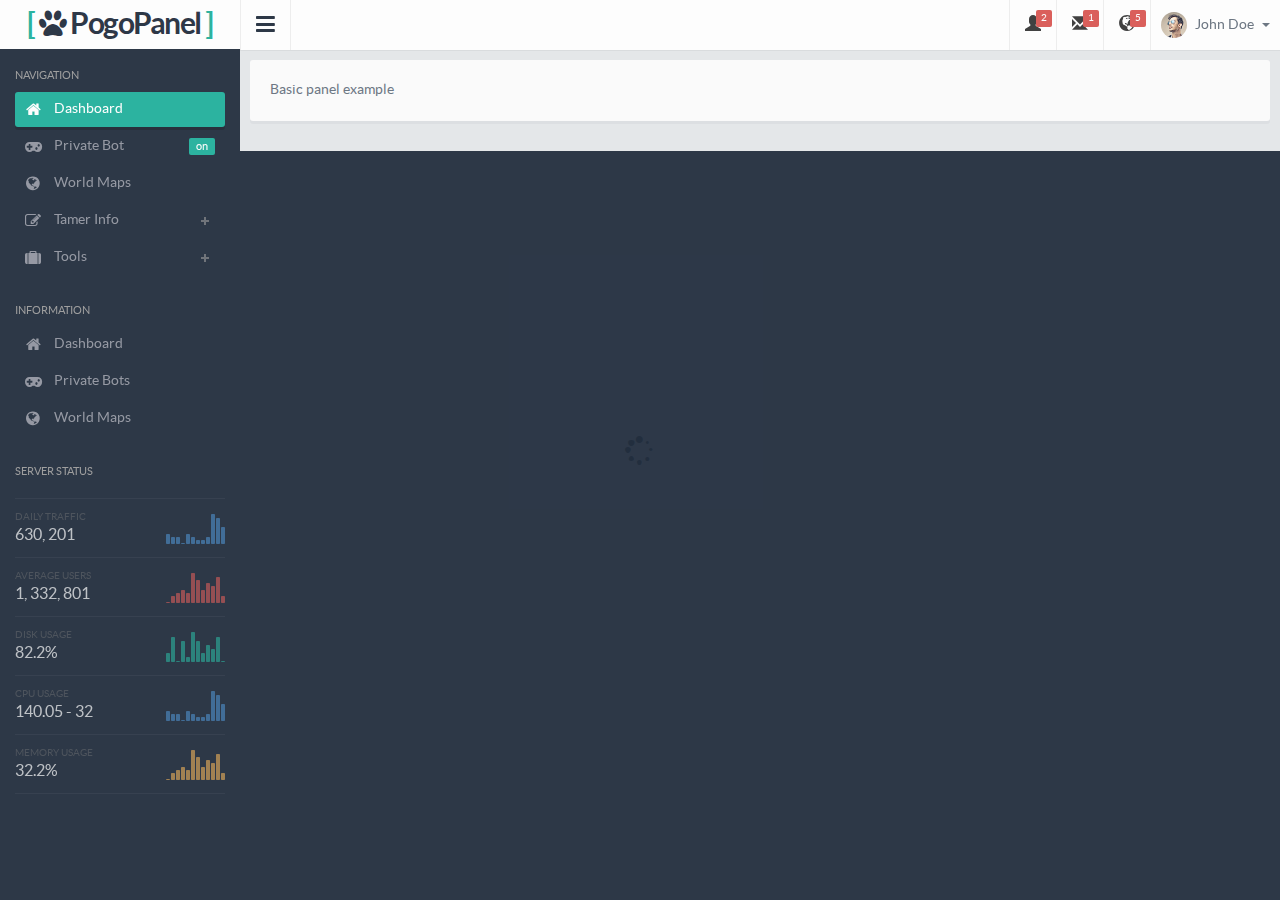
<file: index.html>
<!DOCTYPE html>
<html lang="en">
    <head>
        <meta charset="utf-8">
        <meta name="viewport" content="width=device-width, initial-scale=1.0, maximum-scale=1.0">
        <meta name="description" content="">
        <meta name="author" content="">
		<link rel="shortcut icon" href="favicon.ico" type="image/x-icon">

        <title>Pokemon GO Control Panel - PogoPanel</title>

        <link href="css/style.default.css" rel="stylesheet">

        <!-- HTML5 shim and Respond.js IE8 support of HTML5 elements and media queries -->
        <!--[if lt IE 9]>
        <script src="js/html5shiv.js"></script>
        <script src="js/respond.min.js"></script>
        <![endif]-->
    </head>

    <body class="stickyheader">
<!-- Preloader -->
<div id="preloader">
    <div id="status"><i class="fa fa-spinner fa-spin"></i></div>
</div>

        

        <section>

            <div class="leftpanel sticky-leftpanel">

                <div class="logopanel">
                    <h1><span>[</span> <i class="fa fa-paw" aria-hidden="true"></i> PogoPanel <span>]</span></h1>
                </div><!-- logopanel -->

                <div class="leftpanelinner">

                    <!-- This is only visible to small devices -->
                    <div class="visible-xs hidden-sm hidden-md hidden-lg">   
                        <div class="media userlogged">
                            <img alt="" src="images/photos/loggeduser.png" class="media-object">
                            <div class="media-body">
                                <h4>John Doe</h4>
                                <span>"Life is so..."</span>
                            </div>
                        </div>

                        <h5 class="sidebartitle actitle">Account</h5>
                        <ul class="nav nav-pills nav-stacked nav-bracket mb30">
                            <li><a href="profile.html"><i class="fa fa-user"></i> <span>Profile</span></a></li>
                            <li><a href=""><i class="fa fa-cog"></i> <span>Account Settings</span></a></li>
                            <li><a href=""><i class="fa fa-question-circle"></i> <span>Help</span></a></li>
                            <li><a href="signout.html"><i class="fa fa-sign-out"></i> <span>Sign Out</span></a></li>
                        </ul>
                    </div>

                    <h5 class="sidebartitle">Navigation</h5>
                    <ul class="nav nav-pills nav-stacked nav-bracket">
                        <li class="active"><a href="index.html"><i class="fa fa-home"></i> <span>Dashboard</span></a></li>
                        <li><a href="bot.html"><span class="pull-right badge badge-success">on</span><i class="fa fa-gamepad"></i> <span>Private Bot</span></a></li>
                        <li><a href="map.html"><i class="fa fa-globe"></i> <span>World Maps</span></a></li>
                        <li class="nav-parent"><a href=""><i class="fa fa-edit"></i> <span>Tamer Info</span></a>
                            <ul class="children">
                                <li><a href="general-forms.html"><i class="fa fa-caret-right"></i> General Forms</a></li>
                                <li><a href="form-layouts.html"><i class="fa fa-caret-right"></i> Form Layouts</a></li>
                                <li><a href="form-validation.html"><i class="fa fa-caret-right"></i> Form Validation</a></li>
                                <li><a href="form-wizards.html"><i class="fa fa-caret-right"></i> Form Wizards</a></li>
                                <li><a href="wysiwyg.html"><i class="fa fa-caret-right"></i> Text Editor</a></li>
                                <li><a href="code-editor.html"><i class="fa fa-caret-right"></i> Code Editor</a></li>
                                <li><a href="x-editable.html"><i class="fa fa-caret-right"></i> X-Editable</a></li>
                            </ul>
                        </li>
                        <li class="nav-parent"><a href=""><i class="fa fa-suitcase"></i> <span>Tools</span></a>
                            <ul class="children">
                                <li><a href="buttons.html"><i class="fa fa-caret-right"></i> Buttons</a></li>
                                <li><a href="icons.html"><span class="pull-right badge badge-danger">updated</span><i class="fa fa-caret-right"></i> Icons</a></li>
                                <li><a href="typography.html"><i class="fa fa-caret-right"></i> Typography</a></li>
                                <li><a href="alerts.html"><i class="fa fa-caret-right"></i> Alerts &amp; Notifications</a></li>
                                <li><a href="modals.html"><i class="fa fa-caret-right"></i> Modals</a></li>
                                <li><a href="tabs-accordions.html"><i class="fa fa-caret-right"></i> Tabs &amp; Accordions</a></li>
                                <li><a href="sliders.html"><i class="fa fa-caret-right"></i> Sliders</a></li>
                                <li><a href="graphs.html"><i class="fa fa-caret-right"></i> Graphs &amp; Charts</a></li>
                                <li><a href="widgets.html"><i class="fa fa-caret-right"></i> Panels &amp; Widgets</a></li>
                                <li><a href="extras.html"><i class="fa fa-caret-right"></i> Extras</a></li>
                            </ul>
                        </li>
                    </ul>

                    <h5 class="sidebartitle">Information</h5>
                    <ul class="nav nav-pills nav-stacked nav-bracket">
                        <li><a href="index.html"><i class="fa fa-home"></i> <span>Dashboard</span></a></li>
                        <li><a href="email.html"><i class="fa fa-gamepad"></i> <span>Private Bots</span></a></li>
                        <li><a href="email.html"><i class="fa fa-globe"></i> <span>World Maps</span></a></li>
                    </ul>

                    <div class="infosummary">
                        <h5 class="sidebartitle">Server Status</h5>    
                        <ul>
                            <li>
                                <div class="datainfo">
                                    <span class="text-muted">Daily Traffic</span>
                                    <h4>630, 201</h4>
                                </div>
                                <div id="sidebar-chart" class="chart"></div>   
                            </li>
                            <li>
                                <div class="datainfo">
                                    <span class="text-muted">Average Users</span>
                                    <h4>1, 332, 801</h4>
                                </div>
                                <div id="sidebar-chart2" class="chart"></div>   
                            </li>
                            <li>
                                <div class="datainfo">
                                    <span class="text-muted">Disk Usage</span>
                                    <h4>82.2%</h4>
                                </div>
                                <div id="sidebar-chart3" class="chart"></div>   
                            </li>
                            <li>
                                <div class="datainfo">
                                    <span class="text-muted">CPU Usage</span>
                                    <h4>140.05 - 32</h4>
                                </div>
                                <div id="sidebar-chart4" class="chart"></div>   
                            </li>
                            <li>
                                <div class="datainfo">
                                    <span class="text-muted">Memory Usage</span>
                                    <h4>32.2%</h4>
                                </div>
                                <div id="sidebar-chart5" class="chart"></div>   
                            </li>
                        </ul>
                    </div><!-- infosummary -->

                </div><!-- leftpanelinner -->
            </div><!-- leftpanel -->

            <div class="mainpanel">

                <div class="headerbar">

                    <a class="menutoggle"><i class="fa fa-bars"></i></a>

                    <div class="header-right">
                        <ul class="headermenu">
                            <li>
                                <div class="btn-group">
                                    <button class="btn btn-default dropdown-toggle tp-icon" data-toggle="dropdown">
                                        <i class="glyphicon glyphicon-user"></i>
                                        <span class="badge">2</span>
                                    </button>
                                    <div class="dropdown-menu dropdown-menu-head pull-right">
                                        <h5 class="title">2 Newly Registered Users</h5>
                                        <ul class="dropdown-list user-list">
                                            <li class="new">
                                                <div class="thumb"><a href=""><img src="images/photos/user1.png" alt="" /></a></div>
                                                <div class="desc">
                                                    <h5><a href="">Draniem Daamul (@draniem)</a> <span class="badge badge-success">new</span></h5>
                                                </div>
                                            </li>
                                            <li class="new">
                                                <div class="thumb"><a href=""><img src="images/photos/user2.png" alt="" /></a></div>
                                                <div class="desc">
                                                    <h5><a href="">Zaham Sindilmaca (@zaham)</a> <span class="badge badge-success">new</span></h5>
                                                </div>
                                            </li>
                                            <li>
                                                <div class="thumb"><a href=""><img src="images/photos/user3.png" alt="" /></a></div>
                                                <div class="desc">
                                                    <h5><a href="">Weno Carasbong (@wenocar)</a></h5>
                                                </div>
                                            </li>
                                            <li>
                                                <div class="thumb"><a href=""><img src="images/photos/user4.png" alt="" /></a></div>
                                                <div class="desc">
                                                    <h5><a href="">Nusja Nawancali (@nusja)</a></h5>
                                                </div>
                                            </li>
                                            <li>
                                                <div class="thumb"><a href=""><img src="images/photos/user5.png" alt="" /></a></div>
                                                <div class="desc">
                                                    <h5><a href="">Lane Kitmari (@lane_kitmare)</a></h5>
                                                </div>
                                            </li>
                                            <li class="new"><a href="">See All Users</a></li>
                                        </ul>
                                    </div>
                                </div>
                            </li>
                            <li>
                                <div class="btn-group">
                                    <button class="btn btn-default dropdown-toggle tp-icon" data-toggle="dropdown">
                                        <i class="glyphicon glyphicon-envelope"></i>
                                        <span class="badge">1</span>
                                    </button>
                                    <div class="dropdown-menu dropdown-menu-head pull-right">
                                        <h5 class="title">You Have 1 New Message</h5>
                                        <ul class="dropdown-list gen-list">
                                            <li class="new">
                                                <a href="">
                                                    <span class="thumb"><img src="images/photos/user1.png" alt="" /></span>
                                                    <span class="desc">
                                                        <span class="name">Draniem Daamul <span class="badge badge-success">new</span></span>
                                                        <span class="msg">Lorem ipsum dolor sit amet...</span>
                                                    </span>
                                                </a>
                                            </li>
                                            <li>
                                                <a href="">
                                                    <span class="thumb"><img src="images/photos/user2.png" alt="" /></span>
                                                    <span class="desc">
                                                        <span class="name">Nusja Nawancali</span>
                                                        <span class="msg">Lorem ipsum dolor sit amet...</span>
                                                    </span>
                                                </a>
                                            </li>
                                            <li>
                                                <a href="">
                                                    <span class="thumb"><img src="images/photos/user3.png" alt="" /></span>
                                                    <span class="desc">
                                                        <span class="name">Weno Carasbong</span>
                                                        <span class="msg">Lorem ipsum dolor sit amet...</span>
                                                    </span>
                                                </a>
                                            </li>
                                            <li>
                                                <a href="">
                                                    <span class="thumb"><img src="images/photos/user4.png" alt="" /></span>
                                                    <span class="desc">
                                                        <span class="name">Zaham Sindilmaca</span>
                                                        <span class="msg">Lorem ipsum dolor sit amet...</span>
                                                    </span>
                                                </a>
                                            </li>
                                            <li>
                                                <a href="">
                                                    <span class="thumb"><img src="images/photos/user5.png" alt="" /></span>
                                                    <span class="desc">
                                                        <span class="name">Veno Leongal</span>
                                                        <span class="msg">Lorem ipsum dolor sit amet...</span>
                                                    </span>
                                                </a>
                                            </li>
                                            <li class="new"><a href="">Read All Messages</a></li>
                                        </ul>
                                    </div>
                                </div>
                            </li>
                            <li>
                                <div class="btn-group">
                                    <button class="btn btn-default dropdown-toggle tp-icon" data-toggle="dropdown">
                                        <i class="glyphicon glyphicon-globe"></i>
                                        <span class="badge">5</span>
                                    </button>
                                    <div class="dropdown-menu dropdown-menu-head pull-right">
                                        <h5 class="title">You Have 5 New Notifications</h5>
                                        <ul class="dropdown-list gen-list">
                                            <li class="new">
                                                <a href="">
                                                    <span class="thumb"><img src="images/photos/user4.png" alt="" /></span>
                                                    <span class="desc">
                                                        <span class="name">Zaham Sindilmaca <span class="badge badge-success">new</span></span>
                                                        <span class="msg">is now following you</span>
                                                    </span>
                                                </a>
                                            </li>
                                            <li class="new">
                                                <a href="">
                                                    <span class="thumb"><img src="images/photos/user5.png" alt="" /></span>
                                                    <span class="desc">
                                                        <span class="name">Weno Carasbong <span class="badge badge-success">new</span></span>
                                                        <span class="msg">is now following you</span>
                                                    </span>
                                                </a>
                                            </li>
                                            <li class="new">
                                                <a href="">
                                                    <span class="thumb"><img src="images/photos/user3.png" alt="" /></span>
                                                    <span class="desc">
                                                        <span class="name">Veno Leongal <span class="badge badge-success">new</span></span>
                                                        <span class="msg">likes your recent status</span>
                                                    </span>
                                                </a>
                                            </li>
                                            <li class="new">
                                                <a href="">
                                                    <span class="thumb"><img src="images/photos/user3.png" alt="" /></span>
                                                    <span class="desc">
                                                        <span class="name">Nusja Nawancali <span class="badge badge-success">new</span></span>
                                                        <span class="msg">downloaded your work</span>
                                                    </span>
                                                </a>
                                            </li>
                                            <li class="new">
                                                <a href="">
                                                    <span class="thumb"><img src="images/photos/user3.png" alt="" /></span>
                                                    <span class="desc">
                                                        <span class="name">Nusja Nawancali <span class="badge badge-success">new</span></span>
                                                        <span class="msg">send you 2 messages</span>
                                                    </span>
                                                </a>
                                            </li>
                                            <li class="new"><a href="">See All Notifications</a></li>
                                        </ul>
                                    </div>
                                </div>
                            </li>
                            <li>
                                <div class="btn-group">
                                    <button type="button" class="btn btn-default dropdown-toggle" data-toggle="dropdown">
                                        <img src="images/photos/loggeduser.png" alt="" />
                                        John Doe
                                        <span class="caret"></span>
                                    </button>
                                    <ul class="dropdown-menu dropdown-menu-usermenu pull-right">
                                        <li><a href="profile.html"><i class="glyphicon glyphicon-user"></i> My Profile</a></li>
                                        <li><a href="#"><i class="glyphicon glyphicon-cog"></i> Account Settings</a></li>
                                        <li><a href="#"><i class="glyphicon glyphicon-question-sign"></i> Help</a></li>
                                        <li><a href="signin.html"><i class="glyphicon glyphicon-log-out"></i> Log Out</a></li>
                                    </ul>
                                </div>
                            </li>
                        </ul>
                    </div><!-- header-right -->

                </div><!-- headerbar -->

                <div class="contentpanel">
                    <div class="panel panel-default">
<div class="panel-body"> Basic panel example </div>
</div>
                </div>

            </div><!-- mainpanel -->

        </section>



        <script src="js/jquery-1.11.1.min.js"></script>
        <script src="js/jquery-migrate-1.2.1.min.js"></script>
        <script src="js/bootstrap.min.js"></script>
        <script src="js/modernizr.min.js"></script>
        <script src="js/jquery.sparkline.min.js"></script>
        <script src="js/toggles.min.js"></script>
        <script src="js/retina.min.js"></script>
        <script src="js/jquery.cookies.js"></script>


        <script src="js/custom.js"></script>

    </body>
</html>
</file>
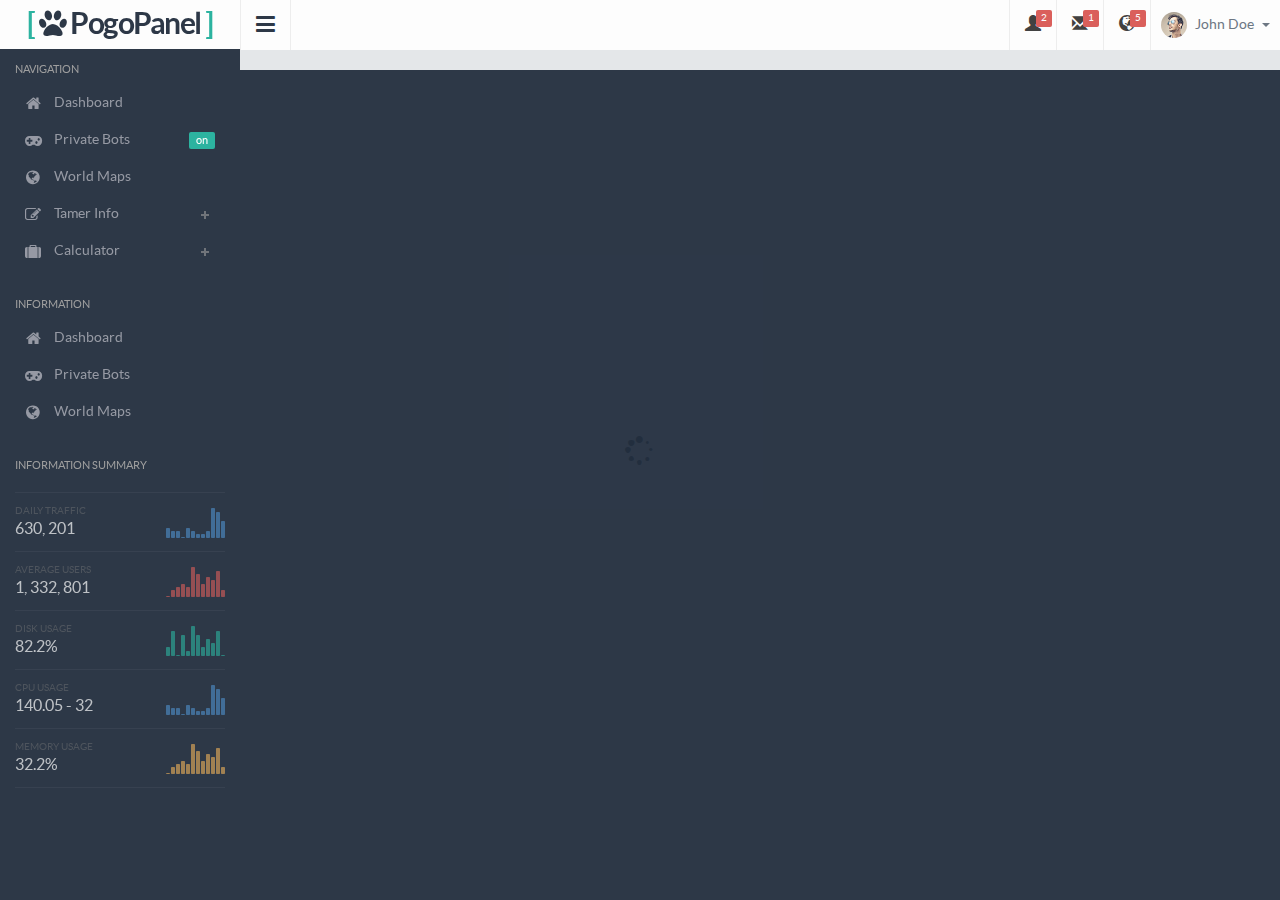
<file: bot.html>
<!DOCTYPE html>
<html lang="en">
    <head>
        <meta charset="utf-8">
        <meta name="viewport" content="width=device-width, initial-scale=1.0, maximum-scale=1.0">
        <meta name="description" content="">
        <meta name="author" content="">
		<link rel="shortcut icon" href="favicon.ico" type="image/x-icon">

        <title>Pokemon GO Control Panel - PogoPanel</title>

        <link href="css/style.default.css" rel="stylesheet">

        <!-- HTML5 shim and Respond.js IE8 support of HTML5 elements and media queries -->
        <!--[if lt IE 9]>
        <script src="js/html5shiv.js"></script>
        <script src="js/respond.min.js"></script>
        <![endif]-->
    </head>

    <body>
<!-- Preloader -->
<div id="preloader">
    <div id="status"><i class="fa fa-spinner fa-spin"></i></div>
</div>

        

        <section>

            <div class="leftpanel">

                <div class="logopanel">
                    <h1><span>[</span> <i class="fa fa-paw" aria-hidden="true"></i> PogoPanel <span>]</span></h1>
                </div><!-- logopanel -->

                <div class="leftpanelinner">

                    <!-- This is only visible to small devices -->
                    <div class="visible-xs hidden-sm hidden-md hidden-lg">   
                        <div class="media userlogged">
                            <img alt="" src="images/photos/loggeduser.png" class="media-object">
                            <div class="media-body">
                                <h4>John Doe</h4>
                                <span>"Life is so..."</span>
                            </div>
                        </div>

                        <h5 class="sidebartitle actitle">Account</h5>
                        <ul class="nav nav-pills nav-stacked nav-bracket mb30">
                            <li><a href="profile.html"><i class="fa fa-user"></i> <span>Profile</span></a></li>
                            <li><a href=""><i class="fa fa-cog"></i> <span>Account Settings</span></a></li>
                            <li><a href=""><i class="fa fa-question-circle"></i> <span>Help</span></a></li>
                            <li><a href="signout.html"><i class="fa fa-sign-out"></i> <span>Sign Out</span></a></li>
                        </ul>
                    </div>

                    <h5 class="sidebartitle">Navigation</h5>
                    <ul class="nav nav-pills nav-stacked nav-bracket">
                        <li><a href="index.html"><i class="fa fa-home"></i> <span>Dashboard</span></a></li>
                        <li><a href="email.html"><span class="pull-right badge badge-success">on</span><i class="fa fa-gamepad"></i> <span>Private Bots</span></a></li>
                        <li><a href="email.html"><i class="fa fa-globe"></i> <span>World Maps</span></a></li>
                        <li class="nav-parent"><a href=""><i class="fa fa-edit"></i> <span>Tamer Info</span></a>
                            <ul class="children">
                                <li><a href="general-forms.html"><i class="fa fa-caret-right"></i> General Forms</a></li>
                                <li><a href="form-layouts.html"><i class="fa fa-caret-right"></i> Form Layouts</a></li>
                                <li><a href="form-validation.html"><i class="fa fa-caret-right"></i> Form Validation</a></li>
                                <li><a href="form-wizards.html"><i class="fa fa-caret-right"></i> Form Wizards</a></li>
                                <li><a href="wysiwyg.html"><i class="fa fa-caret-right"></i> Text Editor</a></li>
                                <li><a href="code-editor.html"><i class="fa fa-caret-right"></i> Code Editor</a></li>
                                <li><a href="x-editable.html"><i class="fa fa-caret-right"></i> X-Editable</a></li>
                            </ul>
                        </li>
                        <li class="nav-parent"><a href=""><i class="fa fa-suitcase"></i> <span>Calculator</span></a>
                            <ul class="children">
                                <li><a href="buttons.html"><i class="fa fa-caret-right"></i> Buttons</a></li>
                                <li><a href="icons.html"><span class="pull-right badge badge-danger">updated</span><i class="fa fa-caret-right"></i> Icons</a></li>
                                <li><a href="typography.html"><i class="fa fa-caret-right"></i> Typography</a></li>
                                <li><a href="alerts.html"><i class="fa fa-caret-right"></i> Alerts &amp; Notifications</a></li>
                                <li><a href="modals.html"><i class="fa fa-caret-right"></i> Modals</a></li>
                                <li><a href="tabs-accordions.html"><i class="fa fa-caret-right"></i> Tabs &amp; Accordions</a></li>
                                <li><a href="sliders.html"><i class="fa fa-caret-right"></i> Sliders</a></li>
                                <li><a href="graphs.html"><i class="fa fa-caret-right"></i> Graphs &amp; Charts</a></li>
                                <li><a href="widgets.html"><i class="fa fa-caret-right"></i> Panels &amp; Widgets</a></li>
                                <li><a href="extras.html"><i class="fa fa-caret-right"></i> Extras</a></li>
                            </ul>
                        </li>
                    </ul>

                    <h5 class="sidebartitle">Information</h5>
                    <ul class="nav nav-pills nav-stacked nav-bracket">
                        <li><a href="index.html"><i class="fa fa-home"></i> <span>Dashboard</span></a></li>
                        <li><a href="email.html"><i class="fa fa-gamepad"></i> <span>Private Bots</span></a></li>
                        <li><a href="email.html"><i class="fa fa-globe"></i> <span>World Maps</span></a></li>
                    </ul>

                    <div class="infosummary">
                        <h5 class="sidebartitle">Information Summary</h5>    
                        <ul>
                            <li>
                                <div class="datainfo">
                                    <span class="text-muted">Daily Traffic</span>
                                    <h4>630, 201</h4>
                                </div>
                                <div id="sidebar-chart" class="chart"></div>   
                            </li>
                            <li>
                                <div class="datainfo">
                                    <span class="text-muted">Average Users</span>
                                    <h4>1, 332, 801</h4>
                                </div>
                                <div id="sidebar-chart2" class="chart"></div>   
                            </li>
                            <li>
                                <div class="datainfo">
                                    <span class="text-muted">Disk Usage</span>
                                    <h4>82.2%</h4>
                                </div>
                                <div id="sidebar-chart3" class="chart"></div>   
                            </li>
                            <li>
                                <div class="datainfo">
                                    <span class="text-muted">CPU Usage</span>
                                    <h4>140.05 - 32</h4>
                                </div>
                                <div id="sidebar-chart4" class="chart"></div>   
                            </li>
                            <li>
                                <div class="datainfo">
                                    <span class="text-muted">Memory Usage</span>
                                    <h4>32.2%</h4>
                                </div>
                                <div id="sidebar-chart5" class="chart"></div>   
                            </li>
                        </ul>
                    </div><!-- infosummary -->

                </div><!-- leftpanelinner -->
            </div><!-- leftpanel -->

            <div class="mainpanel">

                <div class="headerbar">

                    <a class="menutoggle"><i class="fa fa-bars"></i></a>

                    <div class="header-right">
                        <ul class="headermenu">
                            <li>
                                <div class="btn-group">
                                    <button class="btn btn-default dropdown-toggle tp-icon" data-toggle="dropdown">
                                        <i class="glyphicon glyphicon-user"></i>
                                        <span class="badge">2</span>
                                    </button>
                                    <div class="dropdown-menu dropdown-menu-head pull-right">
                                        <h5 class="title">2 Newly Registered Users</h5>
                                        <ul class="dropdown-list user-list">
                                            <li class="new">
                                                <div class="thumb"><a href=""><img src="images/photos/user1.png" alt="" /></a></div>
                                                <div class="desc">
                                                    <h5><a href="">Draniem Daamul (@draniem)</a> <span class="badge badge-success">new</span></h5>
                                                </div>
                                            </li>
                                            <li class="new">
                                                <div class="thumb"><a href=""><img src="images/photos/user2.png" alt="" /></a></div>
                                                <div class="desc">
                                                    <h5><a href="">Zaham Sindilmaca (@zaham)</a> <span class="badge badge-success">new</span></h5>
                                                </div>
                                            </li>
                                            <li>
                                                <div class="thumb"><a href=""><img src="images/photos/user3.png" alt="" /></a></div>
                                                <div class="desc">
                                                    <h5><a href="">Weno Carasbong (@wenocar)</a></h5>
                                                </div>
                                            </li>
                                            <li>
                                                <div class="thumb"><a href=""><img src="images/photos/user4.png" alt="" /></a></div>
                                                <div class="desc">
                                                    <h5><a href="">Nusja Nawancali (@nusja)</a></h5>
                                                </div>
                                            </li>
                                            <li>
                                                <div class="thumb"><a href=""><img src="images/photos/user5.png" alt="" /></a></div>
                                                <div class="desc">
                                                    <h5><a href="">Lane Kitmari (@lane_kitmare)</a></h5>
                                                </div>
                                            </li>
                                            <li class="new"><a href="">See All Users</a></li>
                                        </ul>
                                    </div>
                                </div>
                            </li>
                            <li>
                                <div class="btn-group">
                                    <button class="btn btn-default dropdown-toggle tp-icon" data-toggle="dropdown">
                                        <i class="glyphicon glyphicon-envelope"></i>
                                        <span class="badge">1</span>
                                    </button>
                                    <div class="dropdown-menu dropdown-menu-head pull-right">
                                        <h5 class="title">You Have 1 New Message</h5>
                                        <ul class="dropdown-list gen-list">
                                            <li class="new">
                                                <a href="">
                                                    <span class="thumb"><img src="images/photos/user1.png" alt="" /></span>
                                                    <span class="desc">
                                                        <span class="name">Draniem Daamul <span class="badge badge-success">new</span></span>
                                                        <span class="msg">Lorem ipsum dolor sit amet...</span>
                                                    </span>
                                                </a>
                                            </li>
                                            <li>
                                                <a href="">
                                                    <span class="thumb"><img src="images/photos/user2.png" alt="" /></span>
                                                    <span class="desc">
                                                        <span class="name">Nusja Nawancali</span>
                                                        <span class="msg">Lorem ipsum dolor sit amet...</span>
                                                    </span>
                                                </a>
                                            </li>
                                            <li>
                                                <a href="">
                                                    <span class="thumb"><img src="images/photos/user3.png" alt="" /></span>
                                                    <span class="desc">
                                                        <span class="name">Weno Carasbong</span>
                                                        <span class="msg">Lorem ipsum dolor sit amet...</span>
                                                    </span>
                                                </a>
                                            </li>
                                            <li>
                                                <a href="">
                                                    <span class="thumb"><img src="images/photos/user4.png" alt="" /></span>
                                                    <span class="desc">
                                                        <span class="name">Zaham Sindilmaca</span>
                                                        <span class="msg">Lorem ipsum dolor sit amet...</span>
                                                    </span>
                                                </a>
                                            </li>
                                            <li>
                                                <a href="">
                                                    <span class="thumb"><img src="images/photos/user5.png" alt="" /></span>
                                                    <span class="desc">
                                                        <span class="name">Veno Leongal</span>
                                                        <span class="msg">Lorem ipsum dolor sit amet...</span>
                                                    </span>
                                                </a>
                                            </li>
                                            <li class="new"><a href="">Read All Messages</a></li>
                                        </ul>
                                    </div>
                                </div>
                            </li>
                            <li>
                                <div class="btn-group">
                                    <button class="btn btn-default dropdown-toggle tp-icon" data-toggle="dropdown">
                                        <i class="glyphicon glyphicon-globe"></i>
                                        <span class="badge">5</span>
                                    </button>
                                    <div class="dropdown-menu dropdown-menu-head pull-right">
                                        <h5 class="title">You Have 5 New Notifications</h5>
                                        <ul class="dropdown-list gen-list">
                                            <li class="new">
                                                <a href="">
                                                    <span class="thumb"><img src="images/photos/user4.png" alt="" /></span>
                                                    <span class="desc">
                                                        <span class="name">Zaham Sindilmaca <span class="badge badge-success">new</span></span>
                                                        <span class="msg">is now following you</span>
                                                    </span>
                                                </a>
                                            </li>
                                            <li class="new">
                                                <a href="">
                                                    <span class="thumb"><img src="images/photos/user5.png" alt="" /></span>
                                                    <span class="desc">
                                                        <span class="name">Weno Carasbong <span class="badge badge-success">new</span></span>
                                                        <span class="msg">is now following you</span>
                                                    </span>
                                                </a>
                                            </li>
                                            <li class="new">
                                                <a href="">
                                                    <span class="thumb"><img src="images/photos/user3.png" alt="" /></span>
                                                    <span class="desc">
                                                        <span class="name">Veno Leongal <span class="badge badge-success">new</span></span>
                                                        <span class="msg">likes your recent status</span>
                                                    </span>
                                                </a>
                                            </li>
                                            <li class="new">
                                                <a href="">
                                                    <span class="thumb"><img src="images/photos/user3.png" alt="" /></span>
                                                    <span class="desc">
                                                        <span class="name">Nusja Nawancali <span class="badge badge-success">new</span></span>
                                                        <span class="msg">downloaded your work</span>
                                                    </span>
                                                </a>
                                            </li>
                                            <li class="new">
                                                <a href="">
                                                    <span class="thumb"><img src="images/photos/user3.png" alt="" /></span>
                                                    <span class="desc">
                                                        <span class="name">Nusja Nawancali <span class="badge badge-success">new</span></span>
                                                        <span class="msg">send you 2 messages</span>
                                                    </span>
                                                </a>
                                            </li>
                                            <li class="new"><a href="">See All Notifications</a></li>
                                        </ul>
                                    </div>
                                </div>
                            </li>
                            <li>
                                <div class="btn-group">
                                    <button type="button" class="btn btn-default dropdown-toggle" data-toggle="dropdown">
                                        <img src="images/photos/loggeduser.png" alt="" />
                                        John Doe
                                        <span class="caret"></span>
                                    </button>
                                    <ul class="dropdown-menu dropdown-menu-usermenu pull-right">
                                        <li><a href="profile.html"><i class="glyphicon glyphicon-user"></i> My Profile</a></li>
                                        <li><a href="#"><i class="glyphicon glyphicon-cog"></i> Account Settings</a></li>
                                        <li><a href="#"><i class="glyphicon glyphicon-question-sign"></i> Help</a></li>
                                        <li><a href="signin.html"><i class="glyphicon glyphicon-log-out"></i> Log Out</a></li>
                                    </ul>
                                </div>
                            </li>
                        </ul>
                    </div><!-- header-right -->

                </div><!-- headerbar -->

                <div class="contentpanel">
                    <!-- content goes here... -->
                </div>

            </div><!-- mainpanel -->

        </section>



        <script src="js/jquery-1.11.1.min.js"></script>
        <script src="js/jquery-migrate-1.2.1.min.js"></script>
        <script src="js/bootstrap.min.js"></script>
        <script src="js/modernizr.min.js"></script>
        <script src="js/jquery.sparkline.min.js"></script>
        <script src="js/toggles.min.js"></script>
        <script src="js/retina.min.js"></script>
        <script src="js/jquery.cookies.js"></script>


        <script src="js/custom.js"></script>

    </body>
</html>
</file>
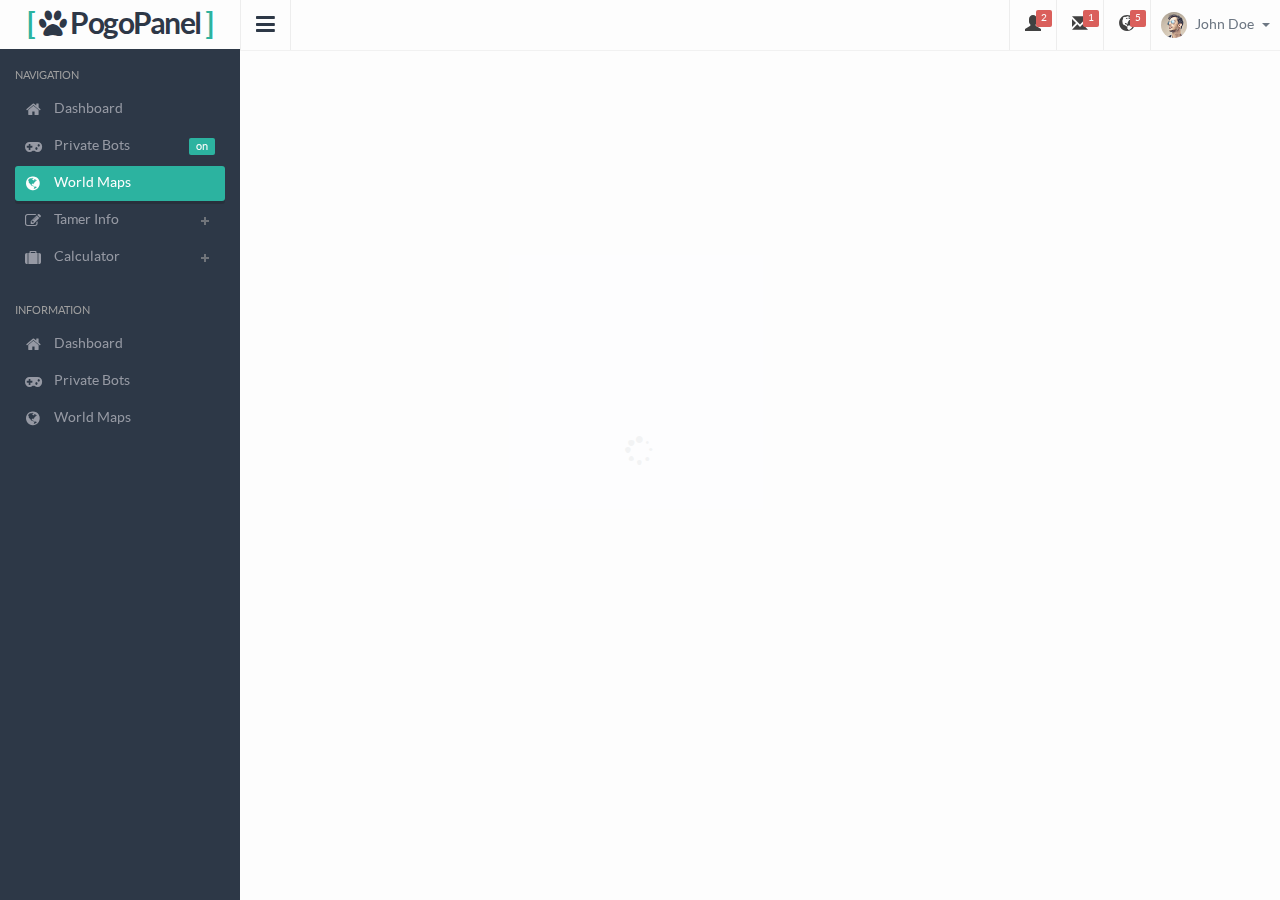
<file: map.html>
<!DOCTYPE html>
<html lang="en">
    <head>
        <meta charset="utf-8">
        <meta name="viewport" content="width=device-width, initial-scale=1.0, maximum-scale=1.0">
        <meta name="description" content="">
        <meta name="author" content="">
		<link rel="shortcut icon" href="favicon.ico" type="image/x-icon">

        <title>Pokemon GO Maps - PogoPanel</title>

        <link href="css/style.default.css" rel="stylesheet">
		<link href="css/jquery.gritter.css" rel="stylesheet">

        <!-- HTML5 shim and Respond.js IE8 support of HTML5 elements and media queries -->
        <!--[if lt IE 9]>
        <script src="js/html5shiv.js"></script>
        <script src="js/respond.min.js"></script>
        <![endif]-->
    </head>

    <body class="stickyheader">
<!-- Preloader -->
<div id="preloader">
    <div id="status"><i class="fa fa-spinner fa-spin"></i></div>
</div>

        

        <section>

            <div class="leftpanel sticky-leftpanel">

                <div class="logopanel">
                    <h1><span>[</span> <i class="fa fa-paw" aria-hidden="true"></i> PogoPanel <span>]</span></h1>
                </div><!-- logopanel -->

                <div class="leftpanelinner">

                    <!-- This is only visible to small devices -->
                    <div class="visible-xs hidden-sm hidden-md hidden-lg">   
                        <div class="media userlogged">
                            <img alt="" src="images/photos/loggeduser.png" class="media-object">
                            <div class="media-body">
                                <h4>John Doe</h4>
                                <span>"Life is so..."</span>
                            </div>
                        </div>

                        <h5 class="sidebartitle actitle">Account</h5>
                        <ul class="nav nav-pills nav-stacked nav-bracket mb30">
                            <li><a href="profile.html"><i class="fa fa-user"></i> <span>Profile</span></a></li>
                            <li><a href=""><i class="fa fa-cog"></i> <span>Account Settings</span></a></li>
                            <li><a href=""><i class="fa fa-question-circle"></i> <span>Help</span></a></li>
                            <li><a href="signout.html"><i class="fa fa-sign-out"></i> <span>Sign Out</span></a></li>
                        </ul>
                    </div>

                    <h5 class="sidebartitle">Navigation</h5>
                    <ul class="nav nav-pills nav-stacked nav-bracket">
                        <li><a href="index.html"><i class="fa fa-home"></i> <span>Dashboard</span></a></li>
                        <li><a href="bot.html"><span class="pull-right badge badge-success">on</span><i class="fa fa-gamepad"></i> <span>Private Bots</span></a></li>
                        <li class="active"><a href="map.html"><i class="fa fa-globe"></i> <span>World Maps</span></a></li>
                        <li class="nav-parent"><a href=""><i class="fa fa-edit"></i> <span>Tamer Info</span></a>
                            <ul class="children">
                                <li><a href="general-forms.html"><i class="fa fa-caret-right"></i> General Forms</a></li>
                                <li><a href="form-layouts.html"><i class="fa fa-caret-right"></i> Form Layouts</a></li>
                                <li><a href="form-validation.html"><i class="fa fa-caret-right"></i> Form Validation</a></li>
                                <li><a href="form-wizards.html"><i class="fa fa-caret-right"></i> Form Wizards</a></li>
                                <li><a href="wysiwyg.html"><i class="fa fa-caret-right"></i> Text Editor</a></li>
                                <li><a href="code-editor.html"><i class="fa fa-caret-right"></i> Code Editor</a></li>
                                <li><a href="x-editable.html"><i class="fa fa-caret-right"></i> X-Editable</a></li>
                            </ul>
                        </li>
                        <li class="nav-parent"><a href=""><i class="fa fa-suitcase"></i> <span>Calculator</span></a>
                            <ul class="children">
                                <li><a href="buttons.html"><i class="fa fa-caret-right"></i> Buttons</a></li>
                                <li><a href="icons.html"><span class="pull-right badge badge-danger">updated</span><i class="fa fa-caret-right"></i> Icons</a></li>
                                <li><a href="typography.html"><i class="fa fa-caret-right"></i> Typography</a></li>
                                <li><a href="alerts.html"><i class="fa fa-caret-right"></i> Alerts &amp; Notifications</a></li>
                                <li><a href="modals.html"><i class="fa fa-caret-right"></i> Modals</a></li>
                                <li><a href="tabs-accordions.html"><i class="fa fa-caret-right"></i> Tabs &amp; Accordions</a></li>
                                <li><a href="sliders.html"><i class="fa fa-caret-right"></i> Sliders</a></li>
                                <li><a href="graphs.html"><i class="fa fa-caret-right"></i> Graphs &amp; Charts</a></li>
                                <li><a href="widgets.html"><i class="fa fa-caret-right"></i> Panels &amp; Widgets</a></li>
                                <li><a href="extras.html"><i class="fa fa-caret-right"></i> Extras</a></li>
                            </ul>
                        </li>
                    </ul>

                    <h5 class="sidebartitle">Information</h5>
                    <ul class="nav nav-pills nav-stacked nav-bracket">
                        <li><a href="index.html"><i class="fa fa-home"></i> <span>Dashboard</span></a></li>
                        <li><a href="email.html"><i class="fa fa-gamepad"></i> <span>Private Bots</span></a></li>
                        <li><a href="email.html"><i class="fa fa-globe"></i> <span>World Maps</span></a></li>
                    </ul>

                </div><!-- leftpanelinner -->
            </div><!-- leftpanel -->

            <div class="mainpanel">

                <div class="headerbar">

                    <a class="menutoggle"><i class="fa fa-bars"></i></a>

                    <div class="header-right">
                        <ul class="headermenu">
                            <li>
                                <div class="btn-group">
                                    <button class="btn btn-default dropdown-toggle tp-icon" data-toggle="dropdown">
                                        <i class="glyphicon glyphicon-user"></i>
                                        <span class="badge">2</span>
                                    </button>
                                    <div class="dropdown-menu dropdown-menu-head pull-right">
                                        <h5 class="title">2 Newly Registered Users</h5>
                                        <ul class="dropdown-list user-list">
                                            <li class="new">
                                                <div class="thumb"><a href=""><img src="images/photos/user1.png" alt="" /></a></div>
                                                <div class="desc">
                                                    <h5><a href="">Draniem Daamul (@draniem)</a> <span class="badge badge-success">new</span></h5>
                                                </div>
                                            </li>
                                            <li class="new">
                                                <div class="thumb"><a href=""><img src="images/photos/user2.png" alt="" /></a></div>
                                                <div class="desc">
                                                    <h5><a href="">Zaham Sindilmaca (@zaham)</a> <span class="badge badge-success">new</span></h5>
                                                </div>
                                            </li>
                                            <li>
                                                <div class="thumb"><a href=""><img src="images/photos/user3.png" alt="" /></a></div>
                                                <div class="desc">
                                                    <h5><a href="">Weno Carasbong (@wenocar)</a></h5>
                                                </div>
                                            </li>
                                            <li>
                                                <div class="thumb"><a href=""><img src="images/photos/user4.png" alt="" /></a></div>
                                                <div class="desc">
                                                    <h5><a href="">Nusja Nawancali (@nusja)</a></h5>
                                                </div>
                                            </li>
                                            <li>
                                                <div class="thumb"><a href=""><img src="images/photos/user5.png" alt="" /></a></div>
                                                <div class="desc">
                                                    <h5><a href="">Lane Kitmari (@lane_kitmare)</a></h5>
                                                </div>
                                            </li>
                                            <li class="new"><a href="">See All Users</a></li>
                                        </ul>
                                    </div>
                                </div>
                            </li>
                            <li>
                                <div class="btn-group">
                                    <button class="btn btn-default dropdown-toggle tp-icon" data-toggle="dropdown">
                                        <i class="glyphicon glyphicon-envelope"></i>
                                        <span class="badge">1</span>
                                    </button>
                                    <div class="dropdown-menu dropdown-menu-head pull-right">
                                        <h5 class="title">You Have 1 New Message</h5>
                                        <ul class="dropdown-list gen-list">
                                            <li class="new">
                                                <a href="">
                                                    <span class="thumb"><img src="images/photos/user1.png" alt="" /></span>
                                                    <span class="desc">
                                                        <span class="name">Draniem Daamul <span class="badge badge-success">new</span></span>
                                                        <span class="msg">Lorem ipsum dolor sit amet...</span>
                                                    </span>
                                                </a>
                                            </li>
                                            <li>
                                                <a href="">
                                                    <span class="thumb"><img src="images/photos/user2.png" alt="" /></span>
                                                    <span class="desc">
                                                        <span class="name">Nusja Nawancali</span>
                                                        <span class="msg">Lorem ipsum dolor sit amet...</span>
                                                    </span>
                                                </a>
                                            </li>
                                            <li>
                                                <a href="">
                                                    <span class="thumb"><img src="images/photos/user3.png" alt="" /></span>
                                                    <span class="desc">
                                                        <span class="name">Weno Carasbong</span>
                                                        <span class="msg">Lorem ipsum dolor sit amet...</span>
                                                    </span>
                                                </a>
                                            </li>
                                            <li>
                                                <a href="">
                                                    <span class="thumb"><img src="images/photos/user4.png" alt="" /></span>
                                                    <span class="desc">
                                                        <span class="name">Zaham Sindilmaca</span>
                                                        <span class="msg">Lorem ipsum dolor sit amet...</span>
                                                    </span>
                                                </a>
                                            </li>
                                            <li>
                                                <a href="">
                                                    <span class="thumb"><img src="images/photos/user5.png" alt="" /></span>
                                                    <span class="desc">
                                                        <span class="name">Veno Leongal</span>
                                                        <span class="msg">Lorem ipsum dolor sit amet...</span>
                                                    </span>
                                                </a>
                                            </li>
                                            <li class="new"><a href="">Read All Messages</a></li>
                                        </ul>
                                    </div>
                                </div>
                            </li>
                            <li>
                                <div class="btn-group">
                                    <button class="btn btn-default dropdown-toggle tp-icon" data-toggle="dropdown">
                                        <i class="glyphicon glyphicon-globe"></i>
                                        <span class="badge">5</span>
                                    </button>
                                    <div class="dropdown-menu dropdown-menu-head pull-right">
                                        <h5 class="title">You Have 5 New Notifications</h5>
                                        <ul class="dropdown-list gen-list">
                                            <li class="new">
                                                <a href="">
                                                    <span class="thumb"><img src="images/photos/user4.png" alt="" /></span>
                                                    <span class="desc">
                                                        <span class="name">Zaham Sindilmaca <span class="badge badge-success">new</span></span>
                                                        <span class="msg">is now following you</span>
                                                    </span>
                                                </a>
                                            </li>
                                            <li class="new">
                                                <a href="">
                                                    <span class="thumb"><img src="images/photos/user5.png" alt="" /></span>
                                                    <span class="desc">
                                                        <span class="name">Weno Carasbong <span class="badge badge-success">new</span></span>
                                                        <span class="msg">is now following you</span>
                                                    </span>
                                                </a>
                                            </li>
                                            <li class="new">
                                                <a href="">
                                                    <span class="thumb"><img src="images/photos/user3.png" alt="" /></span>
                                                    <span class="desc">
                                                        <span class="name">Veno Leongal <span class="badge badge-success">new</span></span>
                                                        <span class="msg">likes your recent status</span>
                                                    </span>
                                                </a>
                                            </li>
                                            <li class="new">
                                                <a href="">
                                                    <span class="thumb"><img src="images/photos/user3.png" alt="" /></span>
                                                    <span class="desc">
                                                        <span class="name">Nusja Nawancali <span class="badge badge-success">new</span></span>
                                                        <span class="msg">downloaded your work</span>
                                                    </span>
                                                </a>
                                            </li>
                                            <li class="new">
                                                <a href="">
                                                    <span class="thumb"><img src="images/photos/user3.png" alt="" /></span>
                                                    <span class="desc">
                                                        <span class="name">Nusja Nawancali <span class="badge badge-success">new</span></span>
                                                        <span class="msg">send you 2 messages</span>
                                                    </span>
                                                </a>
                                            </li>
                                            <li class="new"><a href="">See All Notifications</a></li>
                                        </ul>
                                    </div>
                                </div>
                            </li>
                            <li>
                                <div class="btn-group">
                                    <button type="button" class="btn btn-default dropdown-toggle" data-toggle="dropdown">
                                        <img src="images/photos/loggeduser.png" alt="" />
                                        John Doe
                                        <span class="caret"></span>
                                    </button>
                                    <ul class="dropdown-menu dropdown-menu-usermenu pull-right">
                                        <li><a href="profile.html"><i class="glyphicon glyphicon-user"></i> My Profile</a></li>
                                        <li><a href="#"><i class="glyphicon glyphicon-cog"></i> Account Settings</a></li>
                                        <li><a href="#"><i class="glyphicon glyphicon-question-sign"></i> Help</a></li>
                                        <li><a href="signin.html"><i class="glyphicon glyphicon-log-out"></i> Log Out</a></li>
                                    </ul>
                                </div>
                            </li>
                        </ul>
                    </div><!-- header-right -->

                </div><!-- headerbar -->

                <div class="container-map">
          <div id="map_canvas"></div>
                </div>

            </div><!-- mainpanel -->

        </section>



        <script src="js/jquery-1.11.1.min.js"></script>
        <script src="js/jquery-migrate-1.2.1.min.js"></script>
        <script src="js/bootstrap.min.js"></script>
        <script src="js/modernizr.min.js"></script>
        <script src="js/jquery.sparkline.min.js"></script>
        <script src="js/toggles.min.js"></script>
        <script src="js/retina.min.js"></script>
        <script src="js/jquery.cookies.js"></script>
		<script src="js/jquery.gritter.min.js"></script>

		<script src="https://maps.google.com/maps/api/js?key=AIzaSyAfGmcklM0UwU4R1N9ps6lu7ueYnBZyJAQ&sensor=true"></script>
		<script src="js/gmaps.js"></script>
        <script src="js/custom.js"></script>
<script>
    jQuery(document).ready(function() {
        "use strict";
        map_canvas = new GMaps({
            div: '#map_canvas',
            lat: -12.043333,
            lng: -77.028333,
            zoom: 16,
            enableNewStyle: true,
            streetViewControl: false,
			overviewMapControl: false,
            mapTypeControlOptions: {
                style: google.maps.MapTypeControlStyle.HORIZONTAL_BAR,
                position: google.maps.ControlPosition.TOP_LEFT,
                mapTypeIds: [
                    google.maps.MapTypeId.ROADMAP,
                    google.maps.MapTypeId.SATELLITE
                ]
            },
            zoomControlOptions: {
                position: google.maps.ControlPosition.RIGHT_BOTTOM
            },
        });
        GMaps.geolocate({
            success: function(position) {
                map_canvas.setCenter(position.coords.latitude, position.coords.longitude);
                map_canvas.addMarker({
                    lat: position.coords.latitude,
                    lng: position.coords.longitude,
                    title: 'Your Position',
                    infoWindow: {
                        content: 'You are here!'
                    }
                });
            },
            error: function(error) {
                jQuery.gritter.add({
                    text: 'The Geolocation service failed.',
                    class_name: 'growl-danger',
                    sticky: false,
                    time: ''
                });
            },
            not_supported: function() {
                jQuery.gritter.add({
                    text: 'Your browser does not support geolocation',
                    class_name: 'growl-warning',
                    sticky: false,
                    time: ''
                });
            },
            always: function() {
                jQuery.gritter.add({
                    text: 'Location found.',
                    class_name: 'growl-success',
                    sticky: false,
                    time: ''
                });
            },
			options: {
            'enableHighAccuracy': true
			}
        });
    });
    $(window).resize(function() {
        var h = $(window).height(),
            offsetTop = 60; // Calculate the top offset

        $('#map_canvas').css('height', (h - offsetTop));
    }).resize();
</script>
    </body>
</html>
</file>
<file: css/style.default.css>
@import url('bootstrap.min.css');
@import url('bootstrap-override.css');
@import url('weather-icons.min.css');
@import url('jquery-ui-1.10.3.css');
@import url('font-awesome.min.css');
@import url('animate.min.css');
@import url('animate.delay.css');
@import url('toggles.css');
@import url('select2.css');
@import url('lato.css');
@import url('roboto.css');

body {
    background: #1d2939;
    font-family: 'LatoRegular', 'Lucida Grande', 'Lucida Sans Unicode', Helvetica, sans-serif !important;
    line-height: 21px;
    color: #636e7b;
}

body.notfound,
body.signin {
    background: #e4e7ea;
}

input,select,textarea {
    font-family: 'LatoRegular', 'Lucida Grande', 'Lucida Sans Unicode', Helvetica, sans-serif !important;
    color: #636e7b;
}

a:focus, a:active { outline: none; }

h1,h2,h3,h4,h5 {
    font-family: 'LatoRegular', 'Lucida Grande', 'Lucida Sans Unicode', Helvetica, sans-serif;
}

strong {
    font-family: 'LatoBold';
    font-weight: normal;
}

/* preloader */
#preloader {
    position: fixed;
    top: 0;
    left: 0;
    width: 100%;
    height: 100%;
    background-color: #e4e7ea; 
    z-index: 10000; 
}

#status {
    width: 30px;
    height: 30px;
    position: absolute;
    left: 50%; 
    top: 50%;
    margin: -15px 0 0 -15px;
    font-size: 32px;
}

.container-map {
	background:#fff;
    width:100%;
    padding:5px;
	height:100%;
}

/********** 3. HEADER PANEL **********/
/*************************************/

.headerbar {
    border-left: 1px solid #eee;
    background: #fff;
}

.headerbar::after {
    clear: both;
    display: block;
    content: '';
}


/***** 3.1 HEADER LEFT *****/

.menutoggle {
    float: left;
    width: 50px;
    height: 50px;
    font-size: 22px;
    cursor: pointer;
    float: left;
    color: #1d2939;
    border-right: 1px solid #eee;
    -moz-transition: all 0.2s ease-out 0s;
    -webkit-transition: all 0.2s ease-out 0s;
    transition: all 0.2s ease-out 0s;
}

.menutoggle:hover {
    color: #1d2939;
    background-color: #f7f7f7;
}

.menutoggle .fa,
.menutoggle .glyphicon {
    margin: 14px 0 0 15px;
}

.searchform input {
    width: 250px;
    background: #fff url(../images/icon-search.png) no-repeat 95% center;
    float: left;
    padding: 18px 20px;
    border: 0;
    border-right: 1px solid #eee;
    -moz-border-radius: 0;
    -webkit-border-radius: 0;
    border-radius: 0;
    height: 50px;
    font-size: 14px;
}

.searchform input:focus {
    -moz-box-shadow: none;
    -webkit-box-shadow: none;
    box-shadow: none;
    border-color: #ddd;
}

.searchform-left {
    margin-top: 10px;
    margin-bottom: 20px;
}

.searchform-left .form-control {
    border: 0;
    background: #131b26;
}

.header-left {
    float: left;
}



/***** 3.2 HEADER RIGHT *****/

.header-right {
    float: right;
}

.headermenu {
    list-style: none;
    margin: 0;
    padding: 0;
}

.headermenu:after {
    clear: both;
    display: block;
    content: '';
}

.headermenu > li {
    display: inline-block;
    float: left;
    border-left: 1px solid #eee;
    position: relative;
}

.headermenu .dropdown-toggle {
    padding: 12px 10px;
    border-color: #fff;
    background: #fff;
    -moz-border-radius: 0;
    -webkit-border-radius: 0;
    border-radius: 0;
    border: 0;
}

.headermenu .dropdown-toggle:hover,
.headermenu .dropdown-toggle:focus,
.headermenu .dropdown-toggle:active,
.headermenu .dropdown-toggle.active,
.headermenu .open .dropdown-toggle.dropdown-toggle {
    background: #f9f9f9;
    color: #333;
    -moz-box-shadow: none;
    -webkit-box-shadow: none;
    box-shadow: none;
}

.headermenu .dropdown-toggle img {
    vertical-align: middle;
    margin-right: 5px;
    width: 26px;
    -moz-border-radius: 50px;
    -webkit-border-radius: 50px;
    border-radius: 50px;
}

.headermenu .dropdown-toggle .caret {
    margin-left: 5px;
}

.headermenu .dropdown-menu {
    border: 0;
    margin-top: 0px;
    margin-right: -1px;
    -moz-border-radius: 2px 0 2px 2px;
    -webkit-border-radius: 2px 0 2px 2px;
    border-radius: 2px 0 2px 2px;
    -moz-box-shadow: 3px 3px 0 rgba(12,12,12,0.05);
    -webkit-box-shadow: 3px 3px 0 rgba(12,12,12,0.05);
    box-shadow: 3px 3px 0 rgba(12,12,12,0.05);
    padding: 5px;
}

.headermenu .dropdown-menu:after {
    border-bottom: 6px solid #1d2939;
    border-left: 6px solid transparent;
    border-right: 6px solid transparent;
    content: "";
    display: inline-block;
    right: 17px;
    position: absolute;
    top: -6px;
}

.headermenu .dropdown-grid .grid-list {
    padding: 20px;
}

.headermenu .dropdown-menu li {
    display: block;
    margin: 0;
    float: none;
    background: none;
    padding: 15px 5px;
}

.headermenu .dropdown-menu-usermenu li {
    padding: 0;
}

.headermenu .dropdown-menu-usermenu:after {
    right: 95px;
}

.headermenu .dropdown-menu li a {
    color: #94989d;
    font-size: 13px;
    padding: 7px 10px;
    -moz-border-radius: 2px;
    -webkit-border-radius: 2px;
    border-radius: 2px;
    -moz-transition: all 0.2s ease-out 0s;
    -webkit-transition: all 0.2s ease-out 0s;
    transition: all 0.2s ease-out 0s;
}

.headermenu .dropdown-menu li a:hover {
    background: #1caf9a;
    color: #fff;
}

.headermenu .dropdown-menu li i {
    font-size: 11px;
    margin-right: 5px;
}

.headermenu .dropdown-menu-head {
    padding: 0;
    min-width: 300px;
}

.headermenu .tp-icon {
    padding: 12px 15px;
    height: 50px;
    font-size: 16px;
    background: #fff;
    color: #333;
    border-color: #fff;
    -moz-transition: all 0.2s ease-out 0s;
    -webkit-transition: all 0.2s ease-out 0s;
    transition: all 0.2s ease-out 0s;
}

.headermenu .tp-icon + .dropdown-menu:after {
    right: 17px;
}

.headermenu .chat-icon {
    border-right: 0;
}

.headermenu .dropdown-menu-usermenu {
    background: #1d2939;
    min-width: 200px;
}

.headermenu .dropdown-menu-head ul {
    border: 1px solid #ddd;
    border-top: 0;
    padding: 0 10px;
}

.headermenu .dropdown-menu-head li a {
    color: #333;
    padding: 0;
    opacity: 1;
}

.headermenu .dropdown-menu-head li a:hover {
    background: none;
    color: #428BCA;
    text-decoration: none;
}

.headermenu .btn-group {
    margin-bottom: 0;
}

.dropdown-list li {
    padding: 15px;
    overflow: hidden;
    border-bottom: 1px solid #eee;
}

.dropdown-list li:last-child {
    border-bottom: 0;
}

.dropdown-list .thumb {
    width: 36px;
    float: left;
}

.dropdown-list .thumb img {
    width: 100%;
    display: block;
    vertical-align: middle;
}

.dropdown-list .desc {
    margin-left: 45px;
    display: block;
}

.dropdown-list .desc h5 {
    font-size: 13px;
    margin-top: 7px;
}

.dropdown-list li:last-child {
    padding: 7px 5px;
}

.dropdown-list li .badge {
    float: right;
}

.user-list {
    width: 300px;
}

.gen-list li a {
    display: block;
}

.gen-list li a:hover {
    color: #333 !important;
    text-decoration: none;
}

.gen-list li .name {
    font-size: 13px;
    font-family: 'LatoBold','Lucida Grande', 'Lucida Sans Unicode', Helvetica, sans-serif;
    line-height: 21px;
    display: block;
}

.gen-list li .msg {
    font-size: 11px;
    line-height: normal;
    color: #999;
    display: block;
}




/********** 4. LEFT PANEL **********/
/***********************************/

.leftpanel {
    width: 240px;
    position: absolute;
    top: 0;
    left: 0;
    z-index: 100;
}

.sticky-leftpanel {
    position: fixed;
    height: 100%;
    overflow-y: auto;
}

.logopanel {
    background: #fff;
    padding: 9px;
    text-align: center;
}

.logopanel h1 {
    font-size: 30px;
    font-family: 'LatoBold', 'Lucida Grande', 'Lucida Sans Unicode', Helvetica, sans-serif;
    letter-spacing: -1.5px;
    color: #1d2939;
    line-height: 30px;
    margin: 0;
}

.logopanel h1 span {
    color: #1caf9a;
}

.leftpanelinner {
    padding: 5px 15px;
}

.leftpanel .searchform {
    display: none;
}

.leftpanel .searchform::after {
    content: '';
    display: block;
    clear: both;
}

.leftpanel .searchform input {
    padding: 10px;
    height: auto;
    width: 100%;
    margin: 5px 0 20px 0;
    -moz-border-radius: 2px;
    -webkit-border-radius: 2px;
    border-radius: 2px;
}

.leftpanel .userlogged {
    margin: 0;
    padding: 0;
    padding-bottom: 15px;
    margin-bottom: 15px;
    border-bottom: 1px solid rgba(255,255,255,0.1);
    display: none;
}

.leftpanel .userlogged .media-object {
    width: 40px;
    -moz-border-radius: 100px;
    -webkit-border-radius: 100px;
    border-radius: 100px;
    float: left;
    border: 2px solid #1CAF9A;
    padding: 2px;
    margin-left: 2px;
}

.leftpanel .userlogged .media-body {
    margin-left: 50px;
    color: #ccc;
}

.leftpanel .userlogged .media-body h4 {
    font-size: 15px;
    margin: 0;
}

.leftpanel .userlogged .media-body span {
    font-style: italic;
    font-size: 11px;
    opacity: 0.5;
}



/***** 4.1 NAVIGATION STYLES *****/


.sidebartitle {
    font-size: 11px;
    text-transform: uppercase;
    color: #999;
    margin-bottom: 10px;
}

.nav-bracket {
    margin-bottom: 30px;
}

.nav-bracket > li > a {
    color: #8f939e;
    padding: 7px 10px;
}

.nav-bracket > li > a:hover,
.nav-bracket > li > a:active,
.nav-bracket > li > a:focus {
    background-color: #fff;
    color: #1d2939;
    -moz-box-shadow: 0 3px 0 rgba(0,0,0,0.2);
    -webkit-box-shadow: 0 3px 0 rgba(0,0,0,0.2);
    box-shadow: 0 3px 0 rgba(0,0,0,0.2);
}

.nav-bracket > li.nav-parent > a {
    background: transparent url(../images/plus-white.png) no-repeat 92% center; 
}

.nav-bracket > li.nav-parent > a:focus {
    background-color: none;
    color: #8F939E;
    -moz-box-shadow: none;
    -webkit-box-shadow: none;
    box-shadow: none;
}

.nav-bracket > li.nav-parent > a:hover,
.nav-bracket > li.nav-parent > a:active {
    color: #1d2939;
    background-color: #fff;
    background-image: url(../images/plus.png);
}

.nav-bracket > li.nav-active > a {
    background-color: #fff;
    background-image: url(../images/minus.png);
    color: #1d2939;
    -moz-box-shadow: 0 3px 0 rgba(0,0,0,0.2);
    -webkit-box-shadow: 0 3px 0 rgba(0,0,0,0.2);
    box-shadow: 0 3px 0 rgba(0,0,0,0.2);
}

.nav-bracket > li.nav-active > a:hover {
    background-image: url(../images/minus.png);
    background-repeat: no-repeat;
}

.nav-bracket > li.nav-active > a:focus {
    color: #1d2939;
}

.nav-bracket > li.active > a,
.nav-bracket > li.active > a:hover,
.nav-bracket > li.active > a:focus {
    background-color: #1caf9a;
    color: #fff;
}

.nav-bracket > li.active > a {
    -moz-box-shadow: 0 3px 0 rgba(0,0,0,0.2);
    -webkit-box-shadow: 0 3px 0 rgba(0,0,0,0.2);
    box-shadow: 0 3px 0 rgba(0,0,0,0.2);
}

.nav-bracket > li.nav-parent.active > a {
    background-image: url(../images/plus.png); 
}

.nav-bracket > li.nav-active.active > a {
    background-image: url(../images/minus.png); 
}

.nav-bracket > li.nav-active.active > a:hover {
    background-image: url(../images/minus.png); 
}

.nav-bracket li .fa,
.nav-bracket li .glyphicon {
    font-size: 16px;
    vertical-align: middle;
    margin-right: 10px;
    width: 16px;
    text-align: center;
}

.nav-bracket > li > a > .badge {
    margin-top: 2px;
}

.nav-bracket .children {
    list-style: none;
    display: none;
    margin: 5px 0;
    padding: 0;
}

.nav-bracket .children > li > a {
    color: #94989d;
    font-size: 13px;
    display: block;
    padding: 5px 0 5px 27px;
    -moz-transition: all 0.2s ease-out 0s;
    -webkit-transition: all 0.2s ease-out 0s;
    transition: all 0.2s ease-out 0s;
}

.nav-bracket .children > li > a > span {
    margin-top: 2px;
}

.nav-bracket .children > li > a:hover,
.nav-bracket .children > li > a:active,
.nav-bracket .children > li > a:focus {
    text-decoration: none;
    color: #1caf9a;
}

.nav-bracket .children > li .fa {
    font-size: 12px;
    opacity: 0.5;
    margin-right: 5px;
    text-align: left;
    width: auto;
    vertical-align: baseline;
}

.nav-bracket .children > li.active > a {
    color: #1caf9a;
}

.nav-bracket .children ul {
    margin-left: 12px;
    border: 0;
}



/***** 4.2 INFO SUMMARY *****/


.infosummary {
    margin: 30px 0;
}

.infosummary ul {
    padding: 0;
    margin: 20px 0 0;
    list-style: none;
    border-top: 1px solid rgba(255,255,255,0.05);
}

.infosummary li {
    padding: 10px 0;
    border-bottom: 1px solid rgba(255,255,255,0.05);
}

.infosummary li:after {
    clear: both;
    display: block;
    content: '';
}

.infosummary .datainfo {
    float: left;
    line-height: normal;
}

.infosummary .datainfo h4 {
    margin: 0;
    font-size: 16px;
    color: #fff;
    opacity: 0.7;
}

.infosummary span {
    font-size: 11px;
    line-height: normal;
    text-transform: uppercase;
    font-size: 10px;
    opacity: 0.4;
}

.infosummary .chart {
    float: right;
    margin-top: 5px;
    opacity: 0.6;
}



/********** 5. MAIN PANEL **********/
/***********************************/

.mainpanel {
    margin-left: 240px;
    background: #e4e7ea;
    height: 100% !important;
}

.pageheader {
    padding: 15px;
    border-bottom: 1px solid #d3d7db;
    border-top: 1px solid #eee;
    background: #f7f7f7;
    position: relative;
}

.pageheader h2 {
    font-size: 28px;
    color: #1D2939;
    letter-spacing: -0.5px;
    margin: 0;
}

.pageheader .glyphicon,
.pageheader .fa {
    font-size: 24px;
    margin-right: 5px;
    padding: 6px 7px;
    border: 2px solid #1D2939;
    -moz-border-radius: 50px;
    -webkit-border-radius: 50px;
    border-radius: 50px;
}

.pageheader .fa.fa-pencil {
    padding: 6px 9px;
}

.pageheader .fa.fa-hand-o-up {
    padding: 6px 9px 6px 7px;
}

.pageheader .fa-file-o {
    padding: 6px 10px;
}

.pageheader .fa-user {
    padding: 6px 10px;
}

.pageheader .fa-file-text {
    padding: 6px 10px;`
}

.pageheader .fa-map-marker {
    padding: 6px 12px;
}

.pageheader .fa-dollar {
    padding: 6px 12px;
}

.pageheader .fa-clock-o {
    padding: 6px 8px;
}

.pageheader h2 span {
    font-size: 13px;
    text-transform: none;
    color: #999;
    font-style: italic;
    vertical-align: middle;
    letter-spacing: 0;
}

.pageheader h2 span::before {
    content: '/';
    margin: 0 10px 0 5px;
    color: #ccc;
}

.pageheader .breadcrumb-wrapper {
    position: absolute;
    top: 23px;
    right: 25px;
}

.pageheader .breadcrumb-wrapper .label {
    color: #999;
    text-transform: uppercase;
    font-size: 11px;
    font-weight: normal;
    display: inline-block;
}

.pageheader .breadcrumb {
    background: none;
    display: inline-block;
    padding: 0;
}

.pageheader .breadcrumb li {
    font-size: 12px;
}

.pageheader .breadcrumb li.active {
    color: #333;
}

.contentpanel {
    padding: 10px;
    position: relative;
}

.contentpanel::after {
    clear: both;
    display: block;
    content: '';
}

form .form-group:last-child {
    margin-bottom: 0;
}

.row-pad-5 {
    margin-left: -5px;
    margin-right: -5px;
}

.row-pad-5 [class*="col-lg"],
.row-pad-5 [class*="col-md"],
.row-pad-5 [class*="col-sm"] {
    padding-left: 5px;
    padding-right: 5px;
    margin-bottom: 10px;
}

.subtitle {
    font-size: 13px;
    text-transform: uppercase;
    color: #333;
    font-family: 'LatoBold';
    margin-bottom: 15px;
    margin-top: 0;
}

.subtitle-lined {
    border-bottom: 1px dotted #ddd;
    padding-bottom: 5px;
}

p {
    margin-bottom: 10px;
}



/***** 5.1. DASHBOARD ******/


.panel-stat {
    background: none;
}

.panel-stat .panel-heading {
    padding: 15px;
    -moz-border-radius: 3px;
    -webkit-border-radius: 3px;
    border-radius: 3px;
}

.panel-stat .stat {
    color: #fff;
    max-width: 250px;
}

.panel-stat .stat img {
    text-align: center;
}

.panel-stat i {
    font-size: 30px;
    border: 1px solid #fff;
    padding: 15px;
    border-radius: 50px;
    opacity: 0.5;
}

.panel-stat .stat-label {
    text-transform: uppercase;
    font-size: 11px;
    opacity: 0.75;
    display: block;
    line-height: normal;
    margin-bottom: 2px;
}

.panel-stat h1 {
    margin: 0;
    line-height: 36px;
    font-family: 'Helvetica Neue', sans-serif;
    font-size: 38px;
}

.panel-stat h4 {
    margin: 0;
    font-family: 'Helvetica Neue', sans-serif;
}

.sublabel {
    display: block;
    font-size: 12px;
    margin-bottom: 2px;
}

.ex-donut-chart {
    text-align: center;
    height: 298px;
}

.ex-line-chart {
    height: 248px;
}

.ex-donut-chart > svg,
.ex-line-chart > svg {
    width: 100% !important;
}



/********** 6. FORM STYLES **********/
/************************************/



.ckbox,
.rdio {
    position: relative;
}

.ckbox input[type="checkbox"],
.rdio input[type="radio"] {
    opacity: 0;
}

.ckbox label,
.rdio label {
    padding-left: 10px;
    cursor: pointer;
    margin-bottom: 7px !important;
}

.ckbox label:before {
    width: 18px;
    height: 18px;
    position: absolute;
    top: 1px;
    left: 0;
    content: '';
    display: inline-block;
    -moz-border-radius: 2px;
    -webkit-border-radius: 2px;
    border-radius: 2px;
    border: 1px solid #bbb;
    background: #fff;
}

.ckbox input[type="checkbox"]:disabled + label  {
    color: #999;
}

.ckbox input[type="checkbox"]:disabled + label:before  {
    background-color: #eee;
}

.ckbox input[type="checkbox"]:checked + label::after  {
    font-family: 'FontAwesome';
    content: "\F00C";
    position: absolute;
    top: 0;
    left: 3.5px;
    display: inline-block;
    font-size: 11px;
    width: 16px;
    height: 16px;
    color: #fff;
}

.ckbox-default input[type="checkbox"]:checked + label:before {
    border-color: #999;
}

.ckbox-default input[type="checkbox"]:checked + label::after {
    color: #333;
}

.ckbox-primary input[type="checkbox"]:checked + label:before {
    border-color: #357EBD;
    background-color: #428BCA;
}

.ckbox-warning input[type="checkbox"]:checked + label:before {
    border-color: #EEA236;
    background-color: #F0AD4E;
}

.ckbox-success input[type="checkbox"]:checked + label:before {
    border-color: #1CAF9A;
    background-color: #1CAF9A;
}

.ckbox-danger input[type="checkbox"]:checked + label:before {
    border-color: #D43F3A;
    background-color: #D9534F;
}

.rdio label:before {
    width: 18px;
    height: 18px;
    position: absolute;
    top: 1px;
    left: 0;
    content: '';
    display: inline-block;
    -moz-border-radius: 50px;
    -webkit-border-radius: 50px;
    border-radius: 50px;
    border: 1px solid #bbb;
    background: #fff;
}

.rdio input[type="radio"]:disabled + label  {
    color: #999;
}

.rdio input[type="radio"]:disabled + label:before  {
    background-color: #eee;
}

.rdio input[type="radio"]:checked + label::after  {
    content: '';
    position: absolute;
    top: 5px;
    left: 4px;
    display: inline-block;
    font-size: 11px;
    width: 10px;
    height: 10px;
    background-color: #444;
    -moz-border-radius: 50px;
    -webkit-border-radius: 50px;
    border-radius: 50px;
}

.rdio-default input[type="radio"]:checked + label:before {
    border-color: #999;
}

.rdio-primary input[type="radio"]:checked + label:before {
    border-color: #428BCA;
}

.rdio-primary input[type="radio"]:checked + label::after {
    background-color: #428BCA;
}

.rdio-warning input[type="radio"]:checked + label:before {
    border-color: #F0AD4E;
}

.rdio-warning input[type="radio"]:checked + label::after {
    background-color: #F0AD4E;
}

.rdio-success input[type="radio"]:checked + label:before {
    border-color: #1CAF9A;
}

.rdio-success input[type="radio"]:checked + label::after {
    background-color: #1CAF9A;
}

.rdio-danger input[type="radio"]:checked + label:before {
    border-color: #D9534F;
}

.rdio-danger input[type="radio"]:checked + label::after {
    background-color: #D9534F;
}


pre {
    font-size: 12px;
    color: #C7254E;
    border: 1px solid #ddd;
    padding: 8px;
    -moz-border-radius: 2px;
    -webkit-border-radius: 2px;
    border-radius: 2px;
    background: #fff;
}

label.error {
    color: #B94A48;
    margin-top: 2px;
}

label.error:empty {
    display: none !important;    
}


.asterisk {
    color: #D9534F;
}

div.error {
    margin-bottom: 20px;
    display: none;
    position: relative;
}

div.error label.error {
    display: block;
    padding-left: 25px;
    position: relative;
}

div.error label.error:before {
    font-family: 'Glyphicons Halflings';
    content: '\e101';
    position: absolute;
    top: -2px;
    left: 0;
    font-size: 16px;
    color: #D9534F;
    display: inline-block;
}

.bootstrap-timepicker .dropdown-menu {
    top: 40px;
}

/* CKEDITOR */
.ck-editable {
    padding: 10px;
    border: 1px solid #fcfcfc;
    margin-bottom: 20px;
}

.ck-editable:hover {
    border: 1px solid #ccc;
}

.ck-editable h4 {
    color: #333;
}

/* X-EDITABLE */

.editable-input .form-control {
    margin: 0;
}

.editable-input select.form-control {
    padding: 8px 10px
}

.editable-list-group {
    padding: 0;
}

.editableform .form-group {
    margin: 0;
}

.editable-list-item {
    border-bottom: 1px dotted #ddd;
    padding: 12px 15px;
}

.editable-list-group .editable-list-item:last-child {
    border-bottom: 0;
}

.editable-unsaved {
    font-weight: normal;
}



/***** 6.1 FORM WIZARD STYLES *****/


.basic-wizard .nav li a {
    background: #e4e7ea;
    border-bottom: 1px solid #ccc;
    color: #4A535E;
    border-right: 1px solid #ccc;
    -moz-border-radius: 0;
    -webkit-border-radius: 0;
    border-radius: 0;
    opacity: 0.75;
}

.basic-wizard .nav li:last-child a {
    border-right: 0;
}

.basic-wizard .nav li a:hover {
    background-color: #f7f7f7;
    opacity: 1;
}

.basic-wizard .nav li.active a,
.basic-wizard .nav li.active a:focus,
.basic-wizard .nav li.active a:active {
    background: #fcfcfc;
    border-bottom-color: #fcfcfc;
    color: #333;
    opacity: 1;
}

.basic-wizard ul li a span {
    font-family: 'LatoBold', sans-serif;
}

.basic-wizard .pager {
    margin: 0;
    border-top: 1px solid #ddd;
    background: #f7f7f7;
    padding: 10px;
}

.basic-wizard .pager li a {
    -moz-border-radius: 2px;
    -webkit-border-radius: 2px;
    border-radius: 2px;
    border-color: #357EBD;
    background-color: #428BCA;
    color: #fff;
}

.basic-wizard .pager li a:hover {
    background-color: #3276B1;
    border-color: #285E8E;
}

.basic-wizard .pager li.disabled a {
    background: #eee;
    color: #999;
    border-color: #ccc;
}

.basic-wizard .progress {
    height: 12px;
    -moz-border-radius: 2px;
    -webkit-border-radius: 2px;
    border-radius: 2px;
}

.basic-wizard .nav-disabled-click li a:hover,
.basic-wizard .nav-disabled-click li a:active,
.basic-wizard .nav-disabled-click li a:focus {
    background-color: #E4E7EA;
    opacity: 0.75;
    color: #4A535E;
    cursor: default;
}

.basic-wizard .nav-disabled-click li.active a:hover,
.basic-wizard .nav-disabled-click li.active a:active,
.basic-wizard .nav-disabled-click li.active a:focus {
    background: #fcfcfc;
    color: #333;
    opacity: 1;
}

.basic-wizard .tab-content {
    -moz-box-shadow: none;
    -webkit-box-shadow: none;
    box-shadow: none;
    -moz-border-radius: 0;
    -webkit-border-radius: 0;
    border-radius: 0;
}

.tab-pane::after {
    clear: both;
    display: block;
    content: '';
}




/********** 7. UI ELEMENTS **********/
/*********************************/


.btn-demo::after {
    clear: both;
    display: block;
    content: '';
}

.btn-demo .btn {
    float: left;
    margin: 0 10px 10px 0;
}

.fonticon-list {
    list-style: none;
    margin: 20px 0;
    padding: 0;
}

.fontawesome-list {
    list-style: none;
    padding: 0;
}

.fonticon-list li,
.fontawesome-list li {
    display: block;
    margin-bottom: 5px;
}

.fonticon-list li span,
.fontawesome-list li span {
    color: #333;
    vertical-align: middle;
    margin-right: 8px;
    min-width: 20px;
    display: inline-block;
    width: 20px;
}

.tooltip-example .btn,
.popover-example .btn {
    margin: 0 5px 5px 0;
}

.tooltipflot {
    background-color: rgba(0,0,0,0.75);
    font-size: 11px;
    color: #fff;
    padding: 3px 10px;
    -moz-border-radius: 2px;
    -webkit-border-radius: 2px;
    border-radius: 2px;
}

.jqstooltip{ 
    min-height: 25px;
    border: 0;
    min-width: 30px;
    height: auto !important;
    width: auto !important;
}

.tinystat {
    display: inline-block;
}

.tinystat .chart,
.tinystat .datainfo {
    display: inline-block;
    vertical-align: middle;
}

.tinystat .chart {
    margin-right: 5px;
}

.tinystat .text-muted {
    text-transform: uppercase;
    font-size: 10px;
}

.tinystat h4 {
    margin: 0;
    color: #333;
    font-family: 'LatoBold';
    line-height: normal;
    font-size: 16px;
}

.panel-morris .body-chart {
    height: 300px;
}

.panel-morris .body-chart > svg {
    width: 100% !important;
}

.widget-quick-status-post .nav-tabs > li > a {
    -moz-border-radius: 0;
    -webkit-border-radius: 0;
    border-radius: 0;
}

.widget-quick-status-post .panel-body {
    padding: 0;
}

.widget-messaging .panel-btns .panel-edit {
    padding: 15px 17px;
    opacity: 0.5;
    font-size: 24px;
    margin-top: -18px;
    margin-right: -20px;
    position: relative;
}

.widget-messaging .panel-btns .panel-edit:hover {
    opacity: 1;
}

.widget-messaging .panel-body {
    padding: 0;
}

.widget-messaging ul {
    list-style: none;
    padding: 0;
    margin: 0;
}

.widget-messaging ul li {
    padding: 15px;
    border-top: 1px solid #eee;
    background-color: #fff;
}

.widget-messaging ul li:hover {
    background-color: #fcfcfc;
}

.widget-messaging ul li:first-child {
    border-top: 0;
}

.widget-messaging .sender {
    font-size: 13px;
    color: #333;
    margin: 0;
    font-family: 'LatoBold';
    line-height: normal;
}

.widget-messaging ul li small {
    line-height: normal;
}

.widget-today .panel-heading,
.widget-time .panel-heading {
    height: 115px;
}

.widget-today .glyphicon,
.widget-today .fa {
    font-size: 72px;
    color: #fff;
    opacity: 1;
}

.widget-time .glyphicon,
.widget-time .fa {
    font-size: 60px;
    color: #fff;
    opacity: 1;
}
.widget-today .today,
.widget-time .today {
    line-height: normal;
    margin: 0;
    color: #333;
    font-family: 'LatoBold';
    font-size: 20px;
}

.widget-photoday .panel-body {
    padding: 0;
}

.widget-photoday .photoday img {
    width: 100%;
    display: block;
    -moz-border-radius: 3px 3px 0 0;
    -webkit-border-radius: 3px 3px 0 0;
    border-radius: 3px 3px 0 0;
}

.widget-photoday .photo-details {
    padding: 15px;
}

.widget-photoday .photo-title {
    color: #333;
    font-size: 16px;
    margin: 0;
    font-family: 'LatoBold';
    line-height: normal;
}

.widget-photoday .photo-details small {
    display: block;
}

.widget-photoday .photo-meta {
    list-style: none;
    padding: 0;
    margin: 0;
    border-top: 1px solid #e3e3e3;
    background-color: #f7f7f7;
}

.widget-photoday .photo-meta li {
    display: table-cell;
    width: 1%;
    text-align: center;
    border-left: 1px solid #e3e3e3;
}

.widget-photoday .photo-meta li:first-child {
    border-left: 0;
}

.widget-photoday .photo-meta li a,
.widget-photoday .photo-meta li span {
    padding: 15px 10px;
    display: block;
    color: #999;
    font-size: 12px;
}

.widget-photoday .photo-meta li a:hover {
    color: #666;
    text-decoration: none;
}

.widget-bloglist .media {
    border-bottom: 1px solid #eee;
    padding: 0;
}

.widget-bloglist .media .thumbnail {
    margin-bottom: 15px;
}

.widget-weather {
    overflow: hidden;
}

.widget-weather .panel-body {
    padding: 0;
    background-color: #1D2939;
}

.widget-weather .row {
    margin: 0;
}

.widget-weather .temp,
.widget-weather .weather {
    padding: 0;
}

.widget-weather .temp {
    background-color: #1CAF9A;
    color: #fff;
    padding: 10px 0;
}

.widget-weather .temp h1 {
    font-size: 60px;
    font-family: 'LatoLight';
}

.widget-weather .temp h1 span {
    width: 20px;
    height: 20px;
    display: inline-block;
    margin-left: -10px;
}

.widget-weather .temp h5 {
    text-transform: uppercase;
}

.widget-weather .weather-icon {
    color: #666;
    font-size: 60px;
    background-color: #fff;
    display: block;
    padding: 20px 0;
}

.widget-weather .weather > div {
    width: 50%;
    text-align: center;
    color: #fff;
    font-size: 14px;
    padding-top: 10px;
}

.widget-profile .panel-heading {
    position: relative;
}

.widget-profile .cover {
    position: absolute;
    top: 0;
    left: 0;
    height: 105px;
    overflow: hidden;
    -moz-border-radius: 3px 3px 0 0;
    -webkit-border-radius: 3px 3px 0 0;
    border-radius: 3px 3px 0 0;
}

.widget-profile .cover img {
    width: 100%;
    display: block;
}

.widget-profile .panel-body {
    position: relative;
    padding: 0;
}

.widget-profile-img {
    position: relative;
    margin-top: 30px;
    margin-left: 15px;
}

.widget-profile-title {
    background: #428BCA;
    margin-top: -77px;
    padding: 15px 0 15px 120px;
    color: #fff;
}

.widget-profile-title h4 {
    font-size: 18px;
    margin: 0;
    line-height: normal;
}

.widget-profile-title small {
    line-height: normal;
}

.widget-profile blockquote {
    font-size: 18px;
    border-left: 0;
    margin: 0;
    color: #555;
    padding: 15px;
}

.widget-profile-title .fa {
    margin-right: 7px;
}

.widget-profile .row {
    margin: 0;
}

.widget-profile .row > div {
    padding: 0;
}

.widget-profile .row > div > span {
    display: block;
    border-right: 1px solid rgba(255,255,255,0.15);
    font-size: 14px;
    padding: 15px 10px;
    text-transform: uppercase;
    background: #1D2939;
    color: #fff;
}

.widget-profile .row > div:first-child span {
    -moz-border-radius: 0 0 0 3px;
    -webkit-border-radius: 0 0 0 3px;
    border-radius: 0 0 0 3px;
}

.widget-profile .row > div:last-child span {
    border-right: 0;
    -moz-border-radius: 0 0 3px 0;
    -webkit-border-radius: 0 0 3px 0;
    border-radius: 0 0 3px 0;
}

.widget-todo .panel-btns i {
    font-size: 12px;
}

.widget-todo .todo-list {
    padding: 0;
    margin: 0;
    list-style: none;
}

.widget-todo .panel-body {
    padding: 0;
}

.widget-todo .todo-list li {
    border-bottom: 1px solid #eee;
    padding: 15px 10px 8px 20px;
}

.widget-todo .todo-list li input:checked + label {
    text-decoration: line-through;
}

.widget-todo .todo-list .todo-form {
    padding-bottom: 15px;   
}

.widget-todo .todo-list li .btn {
    margin: 0;
    padding: 6px 10px;
}

.widget-slider .carousel-control.right,
.widget-slider .carousel-control.left {
    background: none;
}

.widget-slider .carousel-control {
    width: auto;
    text-shadow: none;
    color: #fff;
    bottom: auto;
    top: -55px;
    padding: 0;
    line-height: normal;
}

.widget-slider .carousel-control.left {
    left: auto;
    right: 25px;
}

.widget-slider .carousel-control span {
    line-height: normal;
    font-size: 18px;
}

.widget-slider .media {
    padding-bottom: 0;
}

.widget-slider .carousel-indicators {
    top: -53px;
    right: 0;
    bottom: auto;
    left: auto;
    width: auto;
}




/********** 8. EMAIL **********/
/******************************/



.btn-compose-email {
    padding: 10px 0;
    margin-bottom: 20px;
}

.nav-email > li > a > .badge {
    margin-top: 2px;
}

.nav-email > li > a {
    color: #444;   
}

.nav-email > li > a > i {
    width: 16px;
    text-align: center;
    margin-right: 10px;
}

.nav-email > li > a:hover {
    background-color: #d8dcdf;
}

.table-email {
    -moz-box-shadow: none;
    -webkit-box-shadow: none;
    box-shadow: none;
    border-bottom: 1px solid #eee;
    margin: 0;
    background-color: #f7f7f7;
}

.table-email tr.unread td {
    background-color: #fff;
}

.table-email tbody > tr > td {
    vertical-align: middle;
}

.table-email tr:hover {
    background-color: #eee;
    cursor: pointer;
}

.table-email tr.selected td {
    background-color: #eee;
}

.table-email .ckbox {
    width: 18px;
    height: 19px;
}

.table-email .ckbox input[type="checkbox"]:checked + label:after {
    top: 2px;
}

.table-email .star {
    color: #ccc;
}

.table-email .star-checked {
    color: #F0AD4E;
}

.table-email td:first-child {
    width: 30px;
}

.table-email td:nth-child(2) {
    width: 30px;
}

.table-email .media {
    margin: 0;
    padding: 0;
}

.table-email .media-object {
    width: 35px;
}

.table-email .media h4 {
    margin: 0;
    font-size: 14px;
    line-height: normal;
    font-family: 'LatoBold', sans-serif;
}

.table-email .media-meta {
    font-size: 11px;
    color: #999;
}

.table-email .email-summary {
    margin: 2px 0 0 0;
}

.table-email .email-summary strong {
    color: #333;
}

.read-panel {
    margin-top: 10px;
    border-top: 1px solid #eee;
    padding-top: 20px;
}

.read-panel .media-object {
    width: 35px;
}

.read-panel .media h4 {
    margin: 2px 0 0 0;
    font-size: 14px;
    line-height: normal;
}

.read-panel .media-meta {
    font-size: 12px;
}

.email-subject {
    color: #333;
}




/********** 9. TABLES **********/
/*******************************/



.dataTables_length .chosen-container {
    min-width: 75px;
}

.dataTables_length .chosen-container-single .chosen-single {
    padding-right: 0;
}

.table-action {
    text-align: center;
}

.table-action-hide a {
    opacity: 0;
}

.table-action a,
.table-action-hide a {
    display: inline-block;
    margin-right: 5px;
    color: #666;
}

.table-action a:hover,
.table-action-hide a:hover {
    color: #333;
}

.table-action a:last-child,
.table-action-hide a:last-child {
    margin-right: 0;
}

.table-primary thead tr th {
    background-color: #428BCA;
}

.table-success thead tr th {
    background-color: #1CAF9A;
}

.table-warning thead tr th {
    background-color: #F0AD4E;
}

.table-danger thead tr th {
    background-color: #D9534F;
}

.table-info thead tr th {
    background-color: #5BC0DE;
}

.table-dark thead tr th {
    background-color: #1D2939;
}

.table.table-primary thead tr th,
.table.table-success thead tr th,
.table.table-danger thead tr th,
.table.table-warning thead tr th,
.table.table-info thead tr th,
.table.table-dark thead tr th {
    color: #fff;
    border-bottom: 0;
}

.table-bordered.table-primary thead tr th,
.table-bordered.table-success thead tr th,
.table-bordered.table-warning thead tr th,
.table-bordered.table-danger thead tr th,
.table-bordered.table-info thead tr th,
.table-bordered.table-dark thead tr th {
    border-color: rgba(255,255,255,0.2);
}



/********** 10. PAGES **********/
/*******************************/


/***** 10.1 CALENDAR *****/

.external-event {
    background: #428BCA;
    margin-bottom: 5px;
    padding: 6px 10px;
    color: #fff;
    font-size: 13px;
    -moz-border-radius: 3px;
    -webkit-border-radius: 3px;
    border-radius: 3px;
}


/***** 10.2 MEDIA MANAGER *****/

.filemanager-options {
    list-style: none;
    margin: 0;
    padding: 0;
    margin-bottom: 20px;
    background: #fcfcfc;
    -moz-border-radius: 3px;
    -webkit-border-radius: 3px;
    border-radius: 3px;
    -moz-box-shadow: 0 3px 0 rgba(12,12,12,0.03);
    -webkit-box-shadow: 0 3px 0 rgba(12,12,12,0.03);
    box-shadow: 0 3px 0 rgba(12,12,12,0.03);
}

.filemanager-options li {
    display: inline-block;
    padding: 12px 15px;
    border-right: 1px solid #eee;
    font-size: 12px;
    color: #666;
}

.filemanager-options li a {
    color: #666;
}

.filemanager-options li a.disabled {
    opacity: 0.5;
    cursor: default;
}

.filemanager-options li a.disabled:hover {
    text-decoration: none;
}

.filemanager-options li i {
    font-size: 14px;
    margin-right: 5px;
    color: #444;
}

.filemanager-options .ckbox label {
    margin: 0 !important;
}

.filemanager-options .filter-type {
    float: right;
    border-right: 0;
    border-left: 1px solid #eee;
}

.filemanager-options .filter-type a {
    display: inline-block;
    margin-right: 10px;
}

.filemanager-options .filter-type a:last-child {
    margin-right: 0;
}

.filemanager-options .filter-type a:first-child {
    margin-left: 10px;
}

.filemanager-options .filter-type a.active {
    text-decoration: underline;
    color: #2A6496;
}

.filemanager .thmb {
    border: 1px solid #fcfcfc;
    background: #fcfcfc;
    -moz-border-radius: 3px;
    -webkit-border-radius: 3px;
    border-radius: 3px;
    padding: 10px;
    margin-bottom: 20px;
    position: relative;
    -moz-box-shadow: 0 3px 0 rgba(12,12,12,0.03);
    -webkit-box-shadow: 0 3px 0 rgba(12,12,12,0.03);
    box-shadow: 0 3px 0 rgba(12,12,12,0.03);
}

.filemanager .thmb.checked {
    border-color: #ccc;
}

.filemanager .thmb::after {
    clear: both;
    display: block;
    content: '';
}

.filemanager .ckbox {
    position: absolute;
    top: 15px;
    left: 15px;
    display: none;
}

.filemanager .fm-group {
    position: absolute;
    top: 15px;
    right: 15px;
    display: none;
}

.filemanager .fm-toggle {
    padding: 1px 4px;
    line-height: normal;
    background: #fff;
    -moz-border-radius: 2px;
    -webkit-border-radius: 2px;
    border-radius: 2px;
}

.filemanager .fm-menu {
    min-width: 120px;
}

.filemanager .fm-menu a {
    font-size: 12px;
    color: #333;
}

.filemanager .fm-menu i {
    margin-right: 7px;
    color: #999;
    width: 16px;
    font-size: 13px;
}

.filemanager .thmb-prev {
    background: #eee;
    overflow: hidden;
}

.filemanager .thmb-prev a {
    display: block;
}

.filemanager .fm-title {
    margin-bottom: 0;
    font-size: 13px;
}

.filemanager .fm-title a {
    overflow: hidden;
    text-overflow: ellipsis;
    display: block;
}

.fm-sidebar {
    padding-left: 10px;
}

.fm-sidebar .subtitle a {
    color: #999;
    font-size: 11px;
}

.fm-sidebar .subtitle a:hover {
    text-decoration: none;
    color: #333;
}

.folder-list {
    list-style: none;
    padding: 0;
    margin: 0;
}

.folder-list li {
    display: block;
    border-bottom: 1px solid #ddd;
}

.folder-list li a {
    display: block;
    padding: 5px 0;
    color: #666;
}

.folder-list li a:hover {
    color: #333;
    text-decoration: none;
}

.folder-list li i {
    margin-right: 10px;
    width: 16px;
}

.fm-sidebar .tag-list {
    list-style: none;
    padding: 0;
    margin: 0;
}

.fm-sidebar .tag-list li {
    float: left;
    margin-right: 5px;
    margin-bottom: 5px;
}

.fm-sidebar .tag-list li a {
    display: block;
    padding: 2px 7px;
    font-size: 11px;
    background: #fcfcfc;
    -moz-border-radius: 3px;
    -webkit-border-radius: 3px;
    border-radius: 3px;
    color: #666;
}

.fm-sidebar .tag-list li a:hover {
    color: #fff;
    text-decoration: none;
    background: #428BCA;
}


/****** 10.3 PROFILE *****/


.profile-name {
    margin: 0;
    margin-bottom: 10px;
    color: #333;
}

.profile-location,
.profile-position {
    font-size: 13px;
    margin-bottom: 3px;
}

.profile-location .fa,
.profile-position .fa {
    width: 16px;
    margin-right: 8px;
    text-align: center;
}

.profile-header {
    margin-bottom: 30px;
}

.profile-header .btn .fa {
    margin-right: 7px;
}

.profile-social-list {
    list-style: none;
    margin: 0;
    padding: 0;
}

.profile-social-list li {
    border-bottom: 1px solid #ddd;
    padding: 5px 0;
}

.profile-social-list li:first-child {
    padding-top: 0;
}

.profile-social-list li .fa {
    margin-right: 10px;
    width: 16px;
}

.activity-list {
    padding: 20px 10px;
}

.activity-list .act-media {
    border-bottom: 1px solid #eee;
}

.activity-list .act-thumb {
    width: 28px;
    vertical-align: middle;
}

.activity-list .act-media-body {
    line-height: 16px;
}

.activity-list .media-body p {
    line-height: 21px;
    font-size: 13px;
}

.activity-list .media-title {
    font-family: 'LatoBold';
    font-size: 15px;
    margin-bottom: 0;
}

.activity-list .blog-media {
    padding-bottom: 0;
}

.activity-list .blog-media .media-object {
    width: 120px;
    margin-right: 10px;
    margin-top: 5px;
}

.activity-list .blog-media .media-title {
    margin: 0;
}

.activity-list .img-single img {
    width: 50%;
}

.uploadphoto-list {
    list-style: none;
    padding: 0;
    margin: 0;
    margin-top: 20px;
}

.uploadphoto-list li {
    width: 20%;
    float: left;
}

.uploadphoto-list li a {
    display: block;
    margin-right: 5px;
}

.follower-list {
    padding: 10px;
}

.follower-list .media {
    border-bottom: 1px solid #eee;
}

.follower-list .btn .fa {
    margin-right: 5px;
}

.follower-list .media-object {
    margin-right: 10px;
    -moz-border-radius: 3px;
    -webkit-border-radius: 3px;
    border-radius: 3px;
}

.follower-name {
    color: #333;
    margin: 0;
    font-size: 18px;
    margin-bottom: 5px;
}

.events {
    padding: 10px;
}

.events .subtitle {
    margin-bottom: 20px;
}

.events .media-object {
    -moz-border-radius: 3px;
    -webkit-border-radius: 3px;
    border-radius: 3px;
}

.events-list {
    list-style: none;
    margin: 0;
    padding: 0;
}

.events-list .event-body {
    font-size: 13px;
}

.event-body small {
    display: block;
}

.event-body small .fa {
    margin-right: 5px;
    width: 14px;
    text-align: center;
}

.event-body p {
    margin-top: 10px;
}

.event-title {
    margin: 0;
    margin-bottom: 5px;
    font-size: 16px;
    font-family: 'LatoBold';
    line-height: normal;
}


/****** 10.4 BLOG LIST ******/


.blog-item {
    background: #fcfcfc;
    margin-bottom: 20px;
    -moz-border-radius: 3px;
    -webkit-border-radius: 3px;
    border-radius: 3px;
    -moz-box-shadow: 0 3px 0 rgba(12,12,12,0.03);
    -webkit-box-shadow: 0 3px 0 rgba(12,12,12,0.03);
    box-shadow: 0 3px 0 rgba(12,12,12,0.03);
    position: relative;
}

.blog-img img {
    -moz-border-radius: 3px 3px 0 0;
    -webkit-border-radius: 3px 3px 0 0;
    border-radius: 3px 3px 0 0;
}

.blog-details {
    padding: 15px;
}

.blog-title {
    font-family: 'LatoBold';
    margin: 0;
    font-weight: normal;
}

.blog-title a {
    color: #333;
}

.blog-meta {
    list-style: none;
    padding: 0;
    margin: 0;
    margin-top: 10px;
}

.blog-meta::after {
    clear: both;
    display: block;
    content: '';
}

.blog-meta li {
    float: left;
    padding: 0 5px;
    border-right: 1px solid #ddd;
    line-height: normal;
    font-size: 11px;
    margin-bottom: 5px;
}

.blog-meta li:first-child {
    padding-left: 0;
}

.blog-meta li:last-child {
    padding-right: 0;
    border-right: 0;
}

.blog-summary {
    font-size: 13px;
}

.blog-summary p {
    margin: 10px 0;
}

.blog-summary .btn {
    margin-top: 10px;
}

.blog-quote .quote {
    margin: 0;
    font-size: 18px;
    line-height: 24px;
}

.blog-quote .quote a {
    padding: 15px;
    background: #1d2939;
    color: #dadfe6;
    display: block;
    -moz-border-radius: 2px;
    -webkit-border-radius: 2px;
    border-radius: 2px;
    text-align: center;
}

.blog-quote .quote a:hover {
    text-decoration: none;
    background: #2c394c;
}

.blog-quote .quote-author {
    display: block;
    font-family: 'LatoRegular';
    opacity: 0.5;
}

.blog-quote .blog-meta {
    margin-top: 3px;
}

.blog-video {
    -moz-border-radius: 3px 3px 0 0;
    -webkit-border-radius: 3px 3px 0 0;
    border-radius: 3px 3px 0 0;
    overflow: hidden;
    height: 0;
    padding-top: 30px;
    padding-bottom: 56.25%;
    position: relative;
}

.blog-video iframe {
    position: absolute;
    width: 100%;
    height: 100%;
    border: 0;
    top: 0;
    left: 0;
}

.blog-quote .quote-primary a {
    background-color: #428BCA;
}

.blog-quote .quote-primary a:hover {
    background-color: #357EBD;
}

.blog-quote .quote-success a {
    background-color: #1CAF9A;
    color: #fff;
}

.blog-quote .quote-success a:hover {
    background-color: #17A08C;
}

.blog-quote .quote-danger a {
    background-color: #D9534F;
    color: #fff;
}

.blog-quote .quote-danger a:hover {
    background-color: #D43F3A;
}



/***** 10.5 BLOG SINGLE *****/


.panel-blog .blog-img img {
    width: 100%;	
}

.blogsingle-title {
    font-family: 'LatoRegular';
    color: #333;
    margin: 0;
}

.blog-content {
    max-width: 975px;
}

.authorpanel {
    margin: 20px 0;
    border-top: 1px solid #ddd;
    border-bottom: 1px solid #ddd;
    padding: 20px 0;
}

.authorpanel::after {
    clear: both;
    display: block;
    content: '';
}

.authorpanel .media {
    padding: 0;
}

.authorpanel .media-object {
    margin-right: 15px;
    -moz-border-radius: 3px;
    -webkit-border-radius: 3px;
    border-radius: 3px;
}

.authorpanel p {
    margin-bottom: 0;
    font-size: 13px;
}

.blog-sidebar {
    font-size: 13px;
    padding-left: 5px;
    margin-top: 5px;
}

.sidebar-list {
    list-style: none;
    padding: 0;
    margin: 0;
}

.sidebar-list li {
    display: block;
    border-bottom: 1px solid #ddd;
}

.sidebar-list li a {
    padding: 7px 0;
    display: block;
}

.sidebar-list li i {
    display: inline-block;
    margin-right: 5px;
}

.comment-list .media {
    border-bottom: 1px solid #ddd;
}

.comment-list .media-object {
    width: 60px;
    margin-right: 10px;
}

.comment-list h4 {
    margin: 0;
    color: #333;
    font-size: 16px;
}

.comment-list .media-body {
    font-size: 13px;
    position: relative;
}

.comment-list .reply {
    padding: 3px 8px;
    line-height: normal;
    -moz-border-radius: 2px;
    -webkit-border-radius: 2px;
    border-radius: 2px;
}

.comment-list .media-body p:last-child {
    margin-bottom: 0;
}

.comment-list .media-body .media:last-child {
    padding-bottom: 0;
    border-bottom: 0;
}


/****** 10.6 PEOPLE DIRECTORY ******/


.letter-list {
    list-style: none;
    padding: 0;
    margin: 0;
    -moz-box-shadow: 0 3px 0 rgba(12,12,12,0.03);
    -webkit-box-shadow: 0 3px 0 rgba(12,12,12,0.03);
    box-shadow: 0 3px 0 rgba(12,12,12,0.03);
}

.letter-list li {
    border-left: 1px solid #eee;
    display: table-cell;
    width: 1%;
}

.letter-list li:first-child {
    border-left: 0;
}

.letter-list li a {
    display: block;
    padding: 8px 0;
    text-align: center;
    text-transform: uppercase;
    background: #f7f7f7;
    -moz-transition: all 0.2s ease-out 0s;
    -webkit-transition: all 0.2s ease-out 0s;
    transition: all 0.2s ease-out 0s;
}

.letter-list li:first-child a {
    -moz-border-radius: 3px 0 0 3px;
    -webkit-border-radius: 3px 0 0 3px;
    border-radius: 3px 0 0 3px;
}

.letter-list li:last-child a {
    -moz-border-radius: 0 3px 3px 0;
    -webkit-border-radius: 0 3px 3px 0;
    border-radius: 0 3px 3px 0;
}

.letter-list li a:hover {
    color: #fff;
    background: #428BCA;
    text-decoration: none;
    -moz-border-radius: 3px;
    -webkit-border-radius: 3px;
    border-radius: 3px;
}

.people-item {
    background: #fcfcfc;
    padding: 20px;
    font-size: 13px;
    -moz-border-radius: 3px;
    -webkit-border-radius: 3px;
    border-radius: 3px;
    -moz-box-shadow: 0 3px 0 rgba(12,12,12,0.03);
    -webkit-box-shadow: 0 3px 0 rgba(12,12,12,0.03);
    box-shadow: 0 3px 0 rgba(12,12,12,0.03);
    margin-bottom: 20px;
}

.people-item .media {
    padding: 0;
}

.people-item .media-object {
    -moz-border-radius: 3px;
    -webkit-border-radius: 3px;
    border-radius: 3px;
    margin-right: 10px;
    width: 110px;
    height: 110px;
}

.people-item .fa {
    margin-right: 5px;
}

.person-name {
    margin: 0 0 5px 0;
    color: #428BCA;
}

.people-item .social-list {
    margin-top: 10px;
    margin-bottom: 0;
    list-style: none;
    padding: 0;
}

.people-item .social-list::after {
    clear: both;
    display: block;
    content: '';
}

.people-item .social-list li {
    float: left;
    margin-right: 5px;
    margin-bottom: 5px;
}

.people-item .social-list li a {
    font-size: 16px;
    border: 1px solid #ddd;
    padding: 3px 5px;
    width: 30px;
    display: block;
    text-align: center;
    -moz-border-radius: 2px;
    -webkit-border-radius: 2px;
    border-radius: 2px;
    color: #666;
}

.people-item .social-list li a:hover {
    background-color: #eee;
    color: #333;
}

.people-item .social-list li a .fa {
    margin-right: 0;
}


/***** 10.7 NOT FOUND PAGE *****/


.notfoundpanel {
    text-align: center;
    margin-top: 10%;
    width: 600px;
    margin: 10% auto 0 auto;
}

.notfoundpanel h1 {
    font-size: 130px;
    font-family: 'LatoBold', sans-serif;
    color: #333;
    margin: 0;
    line-height: 130px;
}

.notfoundpanel h3 {
    color: #333;
    margin: 0;
}

.notfound h4 {
    font-size: 14px;
}

.notfoundpanel form {
    width: 350px;
    margin: 20px auto 0 auto;
}

.notfoundpanel .form-control {
    width: 250px;
    float: left;
}


/***** 10.8 SEARCH RESULTS *****/


.nav-sr li {
    border-bottom: 1px solid #ddd;  
}

.nav-sr li a {
    padding: 5px 0;
    color: #555;
}

.nav-sr li a:hover {
    background: none;
    color: #333;
}

.nav-sr li a i {
    margin-right: 5px;
}

.results-list .media {
    border-bottom: 1px solid #eee;
}

.results-list .media-object {
    width: 125px;
    margin-right: 10px;
}

.results-list .filename {
    margin: 0;
    font-size: 16px;
}

.results-list .media-body {
    line-height: 18px;
}



/***** 10.9 INVOICE *****/


.table-invoice {
    -moz-box-shadow: none;
    -webkit-box-shadow: none;
    box-shadow: none;
    border-bottom: 1px solid #eee;
    margin-top: 20px;
}

.table-invoice thead > tr > th {
    background: none;
}

.table-invoice thead > tr > th:last-child,
.table-invoice thead > tr > th:nth-child(3),
.table-invoice thead > tr > th:nth-child(2) {
    text-align: right;
}

.table-invoice tbody > tr > td:last-child,
.table-invoice tbody > tr > td:nth-child(3),
.table-invoice tbody > tr > td:nth-child(2) {
    width: 15%;
    text-align: right;
}

.table-total {
    -moz-box-shadow: none;
    -webkit-box-shadow: none;
    box-shadow: none;
    float: right;
}

.table-total > tbody > tr > td {
    border: 0;
}

.table-total > tbody > tr > td:last-child {
    border-bottom: 1px solid #ddd;
    width: 15%;
    text-align: right;
}

.table-total > tbody > tr > td:first-child {
    text-align: right;
    color: #333;
}



/****** 10.10. TIMELINE ******/


.timeline-post .panel-body {
    padding: 0;
}

.timeline-post .form-control {
    border: 0;
    -moz-border-radius: 3px 3px 0 0;
    -webkit-border-radius: 3px 3px 0 0;
    border-radius: 3px 3px 0 0;
    resize: vertical;
}

.timeline-post .form-control:focus {
    -moz-box-shdow: none;
    -webkit-box-shadow: none;
    box-shadow: none;
}

.timeline-post .panel-footer {
    padding: 10px;
    background: #f7f7f7;
}

.timeline-btns {
    padding: 5px;
}

.timeline-btns a {
    display: inline-block;
    font-size: 14px;
    width: 20px;
    height: 20px;
    color: #ccc;
    text-align: center;
    margin-right: 5px;
}

.timeline-btns a:hover {
    color: #666;
}

.panel-timeline .panel-heading {
    padding: 10px 10px 6px 10px;
    border-bottom: 0;
}

.panel-timeline .panel-body {
    padding: 0 10px;   
}

.panel-timeline .panel-heading .media {
    margin: 0;
    padding: 0;
}

.panel-timeline .panel-heading .media-object,
.panel-timeline .panel-footer .media-object {
    width: 32px;
    border-radius: 1px;
}

.panel-timeline .panel-body .media {
    margin-top: 10px;
    padding-bottom: 10px;
}

.panel-timeline .panel-body .media-object {
    width: 150px;
}

.panel-timeline .panel-body h4 {
    font-size: 16px;
    margin-bottom: 5px;
    font-family: 'LatoBold', sans-serif;
}

.panel-timeline h4 {
    margin: 0;
    font-size: 13px;
    line-height: normal;
}

.panel-timeline .panel-footer {
    padding: 10px;
}

.panel-timeline .panel-footer .form-control {
    padding: 8px 10px;
    border-radius: 0;
}

.timeline-btns {
    padding: 10px;
}

.timeline-btns:after {
    clear: both;
    display: block;
    content: '';
}

.timeline-video {
    -moz-border-radius: 3px 3px 0 0;
    -webkit-border-radius: 3px 3px 0 0;
    border-radius: 3px 3px 0 0;
    overflow: hidden;
    height: 0;
    padding-top: 30px;
    padding-bottom: 56.25%;
    position: relative;
}

.timeline-video iframe {
    position: absolute;
    width: 100%;
    height: 100%;
    border: 0;
    top: 0;
    left: 0;
}



/***** 10.11 LOCKED SCREEN *****/


.lockedpanel {
    width: 250px;
    margin: 10% auto 0 auto;
    text-align: center;
}

.lockedpanel .loginuser {
    text-align: center;
}

.lockedpanel .loginuser img {
    -moz-border-radius: 100px;
    -webkit-border-radius: 100px;
    border-radius: 100px;
    background: rgba(255,255,255,0.4);
    padding: 5px;
}

.lockedpanel .locked {
    font-size: 42px;
    margin-bottom: 20px;
}

.lockedpanel .logged {
    margin-top: 20px;
}

.lockedpanel .logged h4 {
    margin: 0;
    font-size: 21px;
    color: #333;
}

.lockedpanel form {
    margin-top: 20px;
}

.lockedpanel form .btn {
    display: block;
    margin-top: 10px;
}



/***** 10.12 SIGN IN *****/


.signinpanel {
    width: 780px;
    margin: 10% auto 0 auto;
}

.signinpanel .logopanel {
    float: none;
    width: auto;
    padding: 0;
    background: none;
}

.signinpanel .signin-info ul {
    list-style: none;
    padding: 0;
    margin: 20px 0;
}

.signinpanel .form-control {
    display: block;
    margin-top: 15px;
}

.signinpanel .uname {
    background: #fff url(../images/user.png) no-repeat 95% center; 
}

.signinpanel .pword {
    background: #fff url(../images/locked.png) no-repeat 95% center; 
}

.signinpanel .btn {
    margin-top: 15px;
}

.signinpanel form {
    background: rgba(255,255,255,0.2);
    border: 1px solid #ccc;
    -moz-box-shadow: 0 3px 0 rgba(12,12,12,0.03);
    -webkit-box-shadow: 0 3px 0 rgba(12,12,12,0.03);
    box-shadow: 0 3px 0 rgba(12,12,12,0.03);
    -moz-border-radius: 3px;
    -webkit-border-radius: 3px;
    border-radius: 3px;
    padding: 30px;
}

.signinpanel form a {
    color: #666;
}


/***** 10.13 SIGN UP *****/


.signuppanel {
    margin: 5% auto 0 auto;
    width: 780px;
}

.signuppanel .row {
    margin-left: -5px;
    margin-right: -5px;
}

.signuppanel .logopanel {
    float: none;
    width: auto;
    padding: 0;
    background: none;
}

.signuppanel .col-sm-6,
.signuppanel .col-sm-5,
.signuppanel .col-sm-3,
.signuppanel .col-sm-4 {
    padding-left: 5px;
    padding-right: 5px;
}

.signuppanel .signup-info {
    padding-right: 20px;
}

.signuppanel form {
    background: rgba(255,255,255,0.2);
    border: 1px solid #ccc;
    -moz-box-shadow: 0 3px 0 rgba(12,12,12,0.03);
    -webkit-box-shadow: 0 3px 0 rgba(12,12,12,0.03);
    box-shadow: 0 3px 0 rgba(12,12,12,0.03);
    -moz-border-radius: 3px;
    -webkit-border-radius: 3px;
    border-radius: 3px;
    padding: 30px;
}

.feat-list {
    margin-top: 20px;
}

.feat-list .fa {
    font-size: 20px;
    border: 2px solid #636e7b;
    padding: 4px 5px;
    -moz-border-radius: 100px;
    -webkit-border-radius: 100px;
    border-radius: 100px;
    float: left;
}

.feat-list h4 {
    margin-left: 45px;
    padding-top: 3px;
}

.feat-list p {
    margin-left: 45px;
}

.signup-footer {
    border-top: 1px solid #ddd;
    margin-top: 30px;
    padding-top: 10px;
    font-size: 12px;
}




/********** 11. LEFT PANEL COLLAPSED **********/
/**********************************************/



.leftpanel-collapsed .logopanel {
    display: none;
}

.leftpanel-collapsed .headerbar {
    margin-left: -50px;
}

.leftpanel-collapsed .leftpanel {
    width: 50px;
    top: 50px;
}

.leftpanel-collapsed .leftpanelinner {
    padding: 0;
}

.leftpanel-collapsed .leftpanelinner .sidebartitle {
    display: none;
}

.leftpanel-collapsed .nav-bracket {
    margin: 5px;   
}

.leftpanel-collapsed .nav-bracket li a {
    text-align: center;
    -moz-border-radius: 2px;
    -webkit-border-radius: 2px;
    border-radius: 2px;
    padding: 10px;
    position: relative;
}

.leftpanel-collapsed .nav-bracket > li > a:hover {
    border-radius: 2px 0 0 2px;
}

.leftpanel-collapsed .nav-bracket > li.nav-parent > a {
    background-image: none;
}

.leftpanel-collapsed .nav-bracket > li > a > span:last-child {
    position: absolute;
    background: #fff;
    padding: 10px 10px 10px 5px;
    left: 40px;
    top: 0;
    min-width: 209px;
    text-align: left;
    z-index: 100;
    display: none;
    -moz-box-shadow: 0 3px 0 rgba(12,12,12,0.03);
    -webkit-box-shadow: 0 3px 0 rgba(12,12,12,0.03);
    box-shadow: 0 3px 0 rgba(12,12,12,0.03);
    -moz-border-radius: 0 2px 2px 0;
    -webkit-border-radius: 0 2px 2px 0;
    border-radius: 0 2px 2px 0;
}

.leftpanel-collapsed .nav-bracket > li > a .badge {
    display: none;
}

.leftpanel-collapsed .nav-bracket > li.active > a > span:last-child {
    -moz-border-radius: 0 2px 0 0;
    -webkit-border-radius: 0 2px 0 0;
    border-radius: 0 2px 0 0;
}

.leftpanel-collapsed .nav-bracket ul {
    display: none;
}

.leftpanel-collapsed .nav-bracket > li.nav-hover > a {
    background: #fff;
    color: #1d2939;
}

.leftpanel-collapsed .nav-bracket > li.nav-hover.active > a {
    background: #1CAF9A;
    color: #fff;
}

.leftpanel-collapsed .nav-bracket > li.nav-hover > a > span:last-child {
    display: block;
}

.leftpanel-collapsed .nav-bracket > li.nav-hover.active > a > span:last-child {
    background: #1CAF9A;
    color: #fff;
}

.leftpanel-collapsed .nav-bracket li.nav-hover ul {
    display: block;
    position: absolute;
    top: 41px;
    left: 45px;
    margin: 0;
    min-width: 204px;
    background: #1d2939;
    z-index: 100;
    -moz-border-radius: 0 0 2px 0;
    -webkit-border-radius: 0 0 2px 0;
    border-radius: 0 0 2px 0;
}

.leftpanel-collapsed .nav-bracket ul a {
    text-align: left;
    padding: 6px 10px;
    padding-left: 0;
}

.leftpanel-collapsed .nav-bracket ul a:hover {
    background: none;
}

.leftpanel-collapsed .nav-bracket li a i {
    margin-right: 0;
}

.leftpanel-collapsed .mainpanel {
    margin-left: 50px;
}

.leftpanel-collapsed .infosummary {
    display: none;
}

.leftpanel-collapsed .sticky-leftpanel {
    overflow-y: visible;
}

.leftpanel-collapsed .nav-bracket .children {
    display: none;
}




/********** 12. RIGHT PANEL STYLES **********/
/********************************************/


.chat-view {
    margin-right: 240px;
}

.rightpanel {
    width: 240px;
    height: 100%;
    position: fixed;
    overflow-y: auto;
    overflow-x: hidden;
    top: 0;
    right: -240px;
    display: none;
}

.chat-view .rightpanel {
    display: block;
    right: 0;
}

.chat-relative-view {
    right: 240px;
}

.chat-relative-view .rightpanel {
    display: block;
    right: 0;
}

.rightpanel,
.rightpanel label {
    color: #999;
}

.rightpanel .nav-tabs {
    -moz-border-radius: 0;
    -webkit-border-radius: 0;
    border-radius: 0;
    background: #131d29;
    position: fixed;
    width: 240px;
}

.rightpanel .nav-tabs > li {
    display: table-cell;
    width: 1%;
}

.rightpanel .nav-tabs > li > a {
    padding: 15px 20px 16px 20px;
    -moz-border-radius: 0;
    -webkit-border-radius: 0;
    border-radius: 0;
    color: rgba(255,255,255,0.5);
}

.rightpanel .nav-tabs > .active > a,
.rightpanel .nav-tabs > .active > a:hover,
.rightpanel .nav-tabs > .active > a:focus {
    background: #1D2939;
    color: #fff;
}

.rightpanel .tab-content {
    background: none;
    -moz-box-shadow: none;
    -webkit-box-shadow: none;
    box-shadow: none;
    margin-top: 45px;
}

.chatuserlist {
    list-style: none;
    padding: 0;
    border-bottom: 1px dotted rgba(255,255,255,0.05);
}

.chatuserlist li {
    border-top: 1px dotted rgba(255,255,255,0.05);
}

.chatuserlist .media-thumb {
    -moz-border-radius: 50px;
    -webkit-border-radius: 50px;
    border-radius: 50px;
    border: 2px solid #999;
    padding: 3px;
    display: block;
}

.chatuserlist .media {
    margin: 10px 0;
    padding: 0;
}

.chatuserlist .online .media-thumb {
    border-color: #1CAF9A;
}

.chatuserlist .media-object {
    width: 30px;
    -moz-border-radius: 50px;
    -webkit-border-radius: 50px;
    border-radius: 50px;
}

.chatuserlist .media-body {
    line-height: normal;
    padding-top: 7px;
}

.chatuserlist .media-body small {
    color: #666;
    display: block;
}

.chatuserlist .media-body strong {
    color: #bbb;
    font-size: 13px;
    margin-bottom: 4px;
    display: block;
}

.chatuserlist .badge {
    margin-top: 5px;
}

.rightpanel .pane-settings {
    font-size: 13px;
}


/********** 13. HORIZONTAL MENU **********/
/*****************************************/


.horizontal-menu {
    margin: 0;   
}

.horizontal-menu .menutoggle {
    display: none;
}

.horizontal-menu .leftpanel {
    display: none;
}

.horizontal-menu .mainpanel {
    margin: 0;
    width: 100%;
    overflow: hidden;
}

.horizontal-menu.chat-view .mainpanel {
    margin-left: -240px
}

.headerbar .logopanel {
    float: left;
    width: 240px;
    border-right: 1px solid #eee;
}

.horizontal-menu.chat-view .navhor-bracket {
    padding: 0;
}

.headerbar .topnav {
    float: left;
    margin: 0;
}

.headerbar .topnav > ul {
    padding: 0;
    margin: 0;
    float: left;
}

.headerbar .topnav > ul > li {
    margin: 0;
    float: left;
}

.headerbar .topnav > ul > li > a {
    padding: 15px 15px 12px 15px;
    -moz-border-radius: 0;
    -webkit-border-radius: 0;
    border-radius: 0;
    text-transform: uppercase;
    font-size: 12px;
    color: #666;
    font-family: 'LatoBold', sans-serif;
}

.headerbar .topnav > ul > li > a:hover,
.headerbar .topnav > ul > li > a:focus,
.headerbar .topnav > ul > li.open > a,
.headerbar .topnav > ul > li.active > a {
    box-shadow: 0 3px 0 #1CAF9A;
    color: #1CAF9A;
    background: none;
}

.headerbar .topnav > ul > li > a i {
    margin-right: 5px;
}

.headerbar .topnav > ul > li > a .badge {
    margin-left: 10px;
}

.headerbar .topnav > ul > li .dropdown-menu {
    margin-top: 2px;
    -moz-border-radius: 0 0 3px 3px;
    -webkit-border-radius: 0 0 3px 3px;
    border-radius: 0 0 3px 3px;
}

.headerbar .topnav > ul > li .dropdown-menu > li > a {
    padding: 6px 10px;
    font-size: 13px;
}

.headerbar .topnav > ul > li .dropdown-menu > li > a:hover {
    background: #1CAF9A;
    color: #fff;
}

.headerbar .topnav > ul > li .dropdown-menu i {
    display: none;
}




/********** 14. FIXED WIDTH **********/
/*************************************/



.fixed {
    background: #c9cccf;
}

.fixed section {
    margin: auto;
    max-width: 1050px;
    position: relative;
    background: #1D2939;
}

.fixed .rightpanel {
    background: #1D2939;
}

.fixed-noleft .leftpanel {
    display: none;
}

.fixed-noleft .mainpanel {
    margin-left: 0;
}

.fixed-noleft.chat-view .headerbar {
    margin-left: 0;
}

.fixed-noleft.chat-view .logopanel {
    display: block;
}

.fixed-noleft .menutoggle {
    display: none;
}



/********** 15. MODALS **********/
/********************************/


.bs-example-modal-panel .modal-content {
    background: none;
}

.modal-photo-viewer {
    margin-top: 0;
    margin-bottom: 0;
    top: 50%;
    left: 50%;
    width: auto;
    position: absolute;
}

.modal-photo-viewer .modal-content {
    position: relative;
    width: 900px;
    height: 600px;
    margin-left: -50%;
    margin-top: -300px;
}

.modal-photo-viewer .modal-photo-left,
.modal-photo-viewer .modal-photo-right {
    padding: 0;
}

.modal-photo-viewer .modal-photo-left {
    background: #000;
}

.modal-photo-viewer .modal-photo {
    top: 50%;
    position: relative;
}

.modal-photo-viewer .row {
    margin-left: 0;
    margin-right: 0;
}

.modal-photo-viewer .img-responsive {
    max-height: 600px;
    margin: auto;
}

.media-details {
    padding: 20px;
}

.media-details .categ {
    font-size: 11px;
}

.media-details .media-title {
    margin: 0;
    margin-bottom: 10px;
    color: #333;
    font-size: 20px;
}

.media-details p {
    font-size: 13px;
}

.media-details .details {
    margin-top: 20px;
}

.media-details .details h4 {
    font-size: 12px;
    color: #333;
    text-transform: uppercase;
    font-family: 'LatoBold';
}

.media-details .table {
    -moz-box-shadow: none;
    -webkit-box-shadow: none;
    box-shadow: none;
}

.media-details .table tr td {
    padding: 3px 0;
    font-size: 13px;
    background: none;
}



/********** 16. BUG TRACKER **********/
/*************************************/

.panel .panel-table {
    padding: 0;
}

.panel-table .table {
    -moz-box-shadow: none;
    -webkit-box-shadow: none;
    box-shadow: none;
    margin: 0;
}

.table-buglist thead tr th:first-child,
.table-buglist tbody tr td:first-child {
    text-align: center;
    width: 30px;
}

.table-buglist .fa {
    cursor: pointer;    
}

.table-buglist .fa-bug {
    color: #D9534F;
}

.table-buglist .fa-magic {
    color: #1CAF9A;
}

.table-buglist .btn-group {
    margin: 0;
}

.table-buglist .btn-group .dropdown-toggle {
    color: #999;
    cursor: pointer;
}

.table-buglist .btn-group .dropdown-toggle:hover {
    color: #666;
}

.bug-key-title {
    margin: 0;
    margin-bottom: 5px;
}



/********** 17. ADDITIONAL STYLES **********/
/*******************************************/


/***** 17.1 DROPDOWN *****/

.dropdown-menu-head {
    background: #fff
}

.dropdown-menu-head .title {
    background: #1d2939;
    color: #94989d;
    padding: 15px;
    text-transform: uppercase;
    font-size: 11px;
    margin: 0;
}


/***** 17.2 ICON *****/


.tp-icon {
    padding: 10px 20px;
    line-height: 20px;
    border-color: #ddd;
    position: relative;
}

.tp-icon .badge {
    position: absolute;
    font-size: 10px;
    font-weight: normal;
    right: 4px;
    top: 10px;
    line-height: 13px;
    background-color: #D9534F;
    -moz-border-radius: 2px;
    -webkit-border-radius: 2px;
    border-radius: 2px;
    padding: 2px 5px;
}


/***** 17.3 TIME PICKER *****/


.bootstrap-timepicker-widget.dropdown-menu {
    width: 230px;
}

/***** 17.4 COLOR PICKER *****/

.colorpicker-input {
    width: 200px;
    float: left;
}

.colorselector {
    margin-top: 4px;
}

/***** 17.5 STICKY HEADER */

.stickyheader .logopanel {
    position: fixed;
    top: 0;
    left: 0;
    width: 240px;
    z-index: 100;
}

.stickyheader .leftpanel {
    top: 50px;
}

.stickyheader .sticky-leftpanel {
    top: 0;
}

.stickyheader .sticky-leftpanel .leftpanelinner {
    margin-top: 55px;
}

.stickyheader .headerbar {
    position: fixed;
    top: 0;
    left: 240px;
    width: 100%;
    z-index: 100;
    box-shadow: 0 1px rgba(0,0,0,0.05);
}

.stickyheader .mainpanel {
    padding-top: 50px;
}

.stickyheader .header-right {
    margin-right: 240px;
}

.stickyheader.leftpanel-collapsed .headerbar {
    left: 50px;   
}

.stickyheader.leftpanel-collapsed .header-right {
    margin-right: 0;
}

.stickyheader.chat-view .headerbar {
    right: 240px;
    width: auto;
}


/***** 17.6 CUSTOM STYLES *****/

.mb5 {
    margin-bottom: 5px;
}

.mb10 {
    margin-bottom: 10px;
}

.mb15 {
    margin-bottom: 15px;
}

.mb20 {
    margin-bottom: 20px;
}

.mb30 {
    margin-bottom: 30px;
}

.mb40 {
    margin-bottom: 40px;
}

.mr5 {
    margin-right: 5px;
}

.mr10 {
    margin-right: 10px;
}

.mr20 {
    margin-right: 20px;
}

.mr30 {
    margin-right: 30px;
}

.mt5 {
    margin-top: 5px;
}

.mt10 {
    margin-top: 10px;
}

.nomargin {
    margin: 0;
}

.noshadow {
    -moz-box-shadow: none;
    -webkit-box-shadow: none;
    box-shadow: none;
}

.border-right-0 {
    border-right: 0;
}

.border-left-0 {
    border-left: 0;
}

.nopadding {
    padding: 0 !important;
}

.padding-top-0 {
    padding-top: 0;
}

.padding5 {
    padding: 5px;
}

.padding10 {
    padding: 10px;
}

.serif {
    font-family: 'Georgia, serif';
}

.italic {
    font-style: italic;
}

.dark {
    color: #333;
}

.width100p {
    width: 100%;
}

.width20 {
    width: 20px;
}

.width30 {
    width: 30px;
}

.inblock {
    display: inline-block;
}



/********** 18. MEDIA QUERIES **********/
/***************************************/


@media screen and (max-width: 1024px) {

    body {
        position: relative;
    }

    .leftpanel {
        display: none;
    }

    .mainpanel {
        margin-left: 0;
        width: 100%;
    }

    .leftpanel-collapsed .leftpanel {
        display: none;
    }

    .leftpanel-collapsed .mainpanel {
        margin-left: 0;
    }

    .leftpanel-collapsed .headerbar {
        margin-left: 0;
    }

    .leftpanel-show section {
        overflow-x: hidden;
    }

    .leftpanel-show .leftpanel {
        display: block;
    }

    .leftpanel-show .mainpanel {
        margin-left: 240px;
    }

    .stickyheader .headerbar {
        left: 0;
    }

    .stickyheader.leftpanel-show .headerbar {
        left: 240px;
    }

    .stickyheader.chat-relative-view .headerbar {
        right: 240px;
        left: auto;
    }

    .stickyheader .header-right {
        margin-right: 0;
    }

    .btn-demo {
        margin-bottom: 20px;
    }

    .leftpanelinner {
        padding: 5px 10px;
    }

    .leftpanelinner .searchform input {
        background: #131b26;
        border: 0;
    }

    /* horizontal menu related */
    .nav-horizontal {
        position: relative;
    }

    .horizontal-menu .menutoggle {
        display: block;
    }

    .horizontal-menu .headerbar .logopanel {
        display: none;
    }

    .nav-horizontal .caret {
        display: none;
    }

    .horizontal-menu .header-left,
    .horizontal-menu .topnav {
        float: none;
    }

    .horizontal-menu-sidebar .header-left,
    .horizontal-menu-sidebar .topnav {
        float: none;
    }

    .fixed-noleft .menutoggle {
        display: block;
    }

    .fixed-noleft .headerbar .logopanel {
        display: none;
    }

    .fixed-noleft .header-left,
    .fixed-noleft .topnav {
        float: none;
    }

}

@media screen and (max-width: 767px) {

    .searchform {
        position: relative;
    }

    .headermenu li:nth-child(4) {
        display: none;
    }

    .leftpanel .searchform,
    .leftpanel .userlogged {
        display: block;
    }

    .breadcrumb-wrapper {
        display: none;
    }

    .headermenu .dropdown-menu:after {
        display: none;
    }

    .rightpanel .nav-tabs.nav-justified > li > a,
    .rightpanel .nav-justified > li > a {
        margin-bottom: 0;
    }

    .panel-email .col-sm-3 {
        display: none;
    }
}

@media screen and (max-width: 640px) {

    .notfoundpanel {
        width: auto;
        padding: 0 20px;
    }

    .notfoundpanel h1 {
        font-size: 72px;
        line-height: 72px;
    }

    .notfoundpanel h3 {
        font-size: 14px;
        line-height: normal;
    }

    .notfound h4 {
        font-size: 12px;
        line-height: 18px;
    }

    .notfoundpanel form {
        width: auto;
    }

    .notfoundpanel .form-control {
        float: none;
        width: 100%;
    }

    .notfoundpanel .btn {
        margin-top: 10px;
        width: 100%;
    }

    .signinpanel,
    .signuppanel {
        margin: 0 auto;
        width: 480px;
        padding: 20px;
    }

    .signinpanel form {
        margin-top: 20px;
    }

    .signup-footer {
        margin-bottom: 10px;
    }

    .signuppanel .form-control {
        margin-bottom: 10px;
    }

    .signup-footer .pull-left,
    .signup-footer .pull-right {
        float: none !important;
        text-align: center;
    }

    .widget-quick-status-post .nav-tabs.nav-justified > li {
        display: table-cell;
        width: 1%;
        margin-bottom: -5px;
    }

    .widget-quick-status-post .nav-tabs.nav-justified > li a {
        margin: 0;
    }

    .nav-tabs.nav-justified.nav-profile > li {
        float: none;
        margin-bottom: 0;
        display: table-cell;
        width: 1%;
    }

    .nav-tabs.nav-justified.nav-profile > li a {
        margin: 0;
        -moz-border-radius: 3px 3px 0 0;
        -webkit-border-radius: 3px 3px 0 0;
        border-radius: 3px 3px 0 0;

    }

    .dataTables_info {
        float: none !important;
        text-align: center;
        margin-bottom: 10px;
    }

    .dataTables_paginate {
        margin-bottom: 10px;
        text-align: center !important;
        float: none !important;
    }

    .paginate_disabled_previous,
    .paginate_enabled_previous,
    .paginate_disabled_next,
    .paginate_enabled_next {
        float: none !important;
    }

    .dataTables_filter,
    .dataTables_length {
        float: none !important;
        padding: 10px 0 0 10px;
        margin: auto !important;
        display: inline-block;
    }

    .table.dataTable th,
    .table.dataTable td {
        font-size: 13px;
        min-width: 150px;
    }

    .paging_full_numbers {
        min-width: 500px;
        margin: 0 0 10px 10px;
    }

    .paging_full_numbers:after {
        clear: both;
        display: block;
        content: '';
    }

}

@media screen and (max-width: 480px) {

    .signinpanel,
    .signuppanel {
        width: 360px;
    }

    .panel-email .pull-right {
        float: none !important;
    }

    .pageheader h2 {
        font-size: 18px;
    }

    .pageheader .glyphicon,
    .pageheader .fa {
        font-size: 18px;
    }

    .pageheader h2 span {
        font-size: 11px;
    }

    .fc-header td {
        display: block !important;
        text-align: center;
        width: 100%;
        border: 1px solid #eee;
        padding: 10px !important;
        margin-top: -1px;
    }

    .fc-button {
        padding: 2px 5px !important;
        margin: 0 !important;
    }

    .fc-header-title h2 {
        margin: 0 !important;
    }

    .filemanager-options li {
        padding: 5px 7px;
    }

    .filemanager-options .filter-type {
        display: block;
        float: none;
        border-top: 1px solid #eee;
    }

    .comment-list .media-object {
        width: 30px;
        padding: 2px;
    }

    .comment-list .media > .pull-left {
        margin: 0;
    }

    .comment-list h4 {
        font-size: 13px;
    }

    .comment-list .reply {
        font-size: 10px;
        padding: 2px 5px;
    }

    .comment-list .media-body {
        font-size: 12px;
        line-height: 18px;
    }

    .blog-content form {
        margin-bottom: 20px;
    }

    .letter-list {
        -moz-box-shadow: none;
        -webkit-box-shadow: none;
        box-shadow: none;
    }

    .letter-list::after {
        clear: both;
        display: block;
        content: '';
    }

    .letter-list li {
        float: left;
        width: auto;
        display: inline-block;
    }

    .letter-list li a {
        display: block;
        padding: 2px 5px;
    }

    .btn-invoice:before {
        display: block;
        content: '';
        clear: both;
    }

    .btn-invoice .btn {
        display: block;
        width: 100%;
        margin-top: 10px;
    }

    .nav-tabs.nav-justified.nav-profile > li a {
        font-size: 13px;
        padding: 14px 10px;
    }

    #bloglist > div {
        padding: 0;
        margin: 0;
        float: none;
        width: auto;
    }

}

@media screen and (max-width: 360px) {

    .pageheader h2 span {
        display: none;
    }

    .blog-title {
        font-size: 14px;
        line-height: 18px;
    }

    .blog-summary {
        font-size: 12px;
        line-height: 18px;
    }

    .blog-summary .btn {
        padding: 2px 5px;
        display: block;
        width: 100%;
    }

    .headermenu li:first-child .dropdown-menu {
        margin-right: -130px;
    }

    .headermenu li:nth-child(2) .dropdown-menu {
        margin-right: -85px;
    }

    .headermenu li:nth-child(3) .dropdown-menu {
        margin-right: -37px;
    }

    .nav-tabs.nav-justified.nav-profile > li {
        float: none;
        display: block;
        width: auto;
    }

    .blog-media .media-body {
        overflow: visible;
    }

    .follower-list .btn {
        display: block;
        margin: 0 0 5px 0;
        width: 100%;
    }

    .filemanager-options li {
        display: block;
        border-top: 1px solid #eee;
    }

    .filemanager-options li:first-child {
        border-top: 0;
    }

    .authorpanel .media-object {
        width: 80px;
        margin-right: 10px;
    }

    .people-item .media-object {
        width: 80px !important;
        height: 80px !important;
    }

    .pagination {
        margin-bottom: 20px;
    }

}

@media screen and (max-width: 320px) {

    .signinpanel,
    .signuppanel {
        width: 310px;
    }

}
</file>
